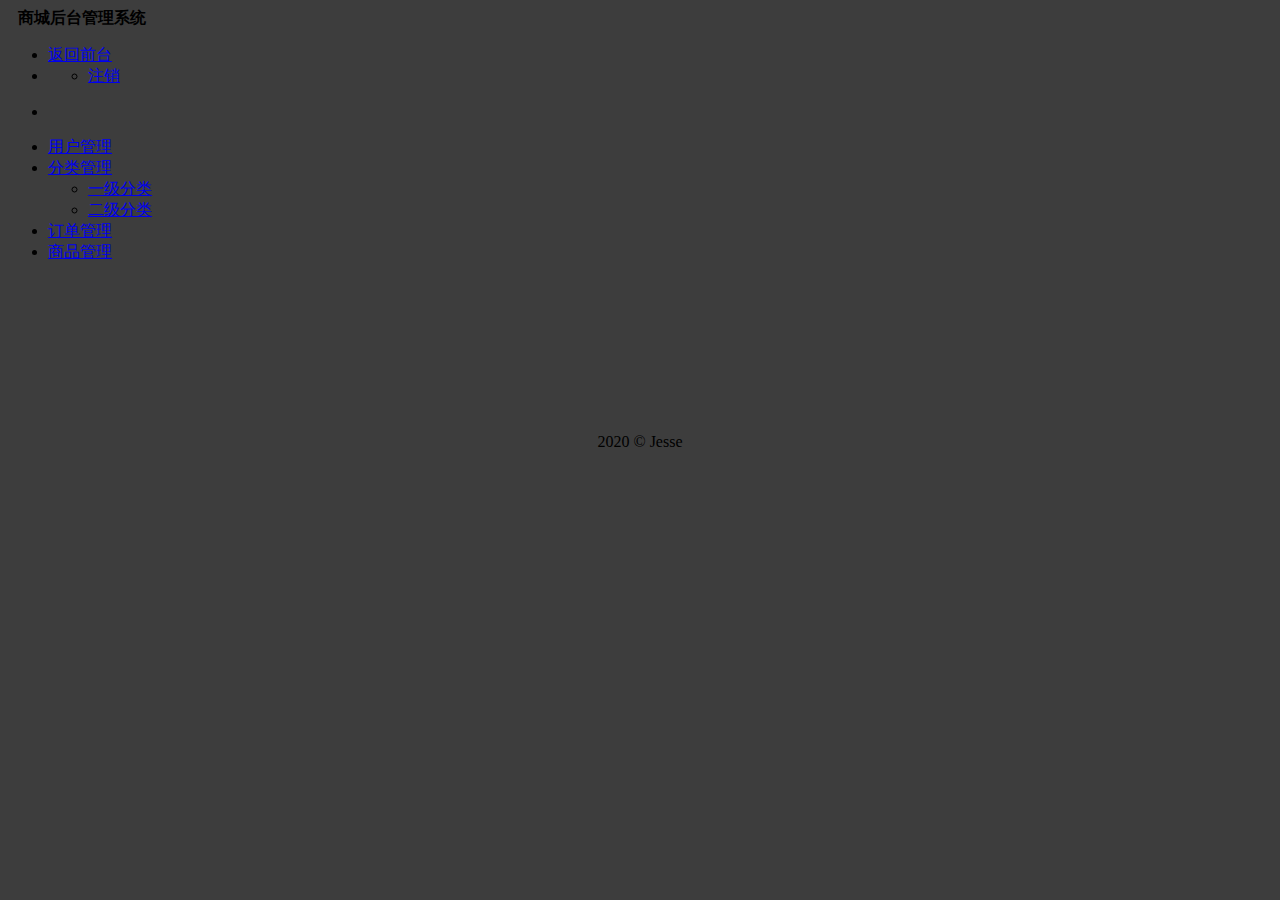
<file: FlowersMall/src/main/resources/templates/admin/index.html>
<!DOCTYPE html>

<html lang='cn' xmlns:th="http://www.thymeleaf.org">

<head>

    <meta charset="utf-8"/>

    <title>商城后台管理</title>

    <meta content="width=device-width, initial-scale=1.0, maximum-scale=1.0, user-scalable=0" name="viewport"/>

    <meta content="" name="description"/>

    <meta content="" name="author"/>

    <!-- BEGIN GLOBAL MANDATORY STYLES -->

    <link th:href="@{/css/bootstrap.min.css}" rel="stylesheet" type="text/css"/>

    <link th:href="@{/css/bootstrap-responsive.min.css}" rel="stylesheet" type="text/css"/>

    <link th:href="@{/css/font-awesome.min.css}" rel="stylesheet" type="text/css"/>

    <link th:href="@{/css/style-metro.css}" rel="stylesheet" type="text/css"/>

    <link th:href="@{/css/style.css}" rel="stylesheet" type="text/css"/>

    <link th:href="@{/css/style-responsive.css}" rel="stylesheet" type="text/css"/>

    <link th:href="@{/css/default.css}" rel="stylesheet" type="text/css" id="style_color"/>

    <link th:href="@{/css/uniform.default.css}" rel="stylesheet" type="text/css"/>

    <!-- END GLOBAL MANDATORY STYLES -->

    <!-- BEGIN PAGE LEVEL STYLES -->
    <style type="text/css">
        body {
            background-color: #3d3d3d !important;
        }
    </style>


    <!-- END PAGE LEVEL STYLES -->

    <link rel="shortcut icon" th:href="@{/image/favicon.ico}"/>

</head>

<!-- END HEAD -->

<!-- BEGIN BODY -->

<body class="page-header-fixed page-footer-fixed page-sidebar-fixed">

<!-- BEGIN HEADER -->

<div class="header navbar navbar-inverse navbar-fixed-top">

    <!-- BEGIN TOP NAVIGATION BAR -->

    <div class="navbar-inner">

        <div class="container-fluid">

            <!-- BEGIN LOGO -->

            <a class="brand"  style="margin-left: 10px;">

                <!--<img src="media/image/logo.png" class="" alt="logo"/>-->
                <i class="fa fa-cubes"></i>
                <b>商城后台管理系统</b>

            </a>

            <!-- END LOGO -->

            <!-- BEGIN RESPONSIVE MENU TOGGLER -->

            <a href="javascript:;" class="btn-navbar collapsed" data-toggle="collapse" data-target=".nav-collapse">

                <img th:src="@{/image/menu-toggler.png}" alt=""/>

            </a>

            <!-- END RESPONSIVE MENU TOGGLER -->

            <!-- BEGIN TOP NAVIGATION MENU -->

            <ul class="nav pull-right">

                <!--返回前台-->
                <li class="last" id="qiantai">

                    <a  href="/mall/" title="回到首页">
                        <i class="fa fa-shopping-bag"></i>
                        <span class="title">返回前台</span>
                    </a>

                </li>

                <!-- BEGIN USER LOGIN DROPDOWN -->

                <li class="dropdown user ">

                    <a href="#" class="dropdown-toggle" data-toggle="dropdown">

                        <i class="fa fa-user-circle"></i>

                        <span th:text="${session.login_user.username}"></span>

                        <i class="fa fa-caret-down"></i>

                    </a>

                    <ul class="dropdown-menu ">
                        <!--
                            <li class="divider"></li>
                        -->
                        <li><a href="javascript:logout();"><i class="fa fa-key"></i>注销</a></li>

                    </ul>

                </li>

                <!-- END USER LOGIN DROPDOWN -->

            </ul>

            <!-- END TOP NAVIGATION MENU -->

        </div>

    </div>

    <!-- END TOP NAVIGATION BAR -->

</div>

<!-- END HEADER -->

<!-- BEGIN CONTAINER -->

<div class="page-container">

    <!-- BEGIN SIDEBAR -->

    <div class="page-sidebar nav-collapse collapse">

        <!-- BEGIN SIDEBAR MENU -->

        <ul class="page-sidebar-menu">

            <li>

                <!-- BEGIN SIDEBAR TOGGLER BUTTON -->

                <div class="sidebar-toggler hidden-phone" style="color: #FFFFFF;text-align: center;background: #3d3d3d;">
                    <i class="fa fa-2x fa-bars"></i>
                </div>

                <!-- BEGIN SIDEBAR TOGGLER BUTTON -->

            </li>


            <li class="start active " id="user">

                <a href="javascript:changePage('user');">

                    <i class="fa fa-user-circle"></i>

                    <span class="title">用户管理</span>

                    <span class="selected"></span>

                </a>

            </li>


            <li class="" id="category">

                <a href="#">

                    <i class="fa fa-object-group"></i>

                    <span class="title">分类管理</span>

                    <span class="arrow "></span>

                </a>

                <ul class="sub-menu">

                    <li id="category_1">
                        <a href="javascript:changePage('category');">
                            <i class="fa fa-list"></i>
                            一级分类
                        </a>
                    </li>
                    <li id="categorysec">
                        <a href="javascript:changePage('categorySec');">
                            <i class="fa fa-list"></i>
                            二级分类
                        </a>
                    </li>
                </ul>
            </li>

            <li class="" id="order">

                <a href="javascript:changePage('order');">
                    <i class="fa fa-file-text"></i>
                    <span class="title">订单管理</span>
                </a>

            </li>
            <li class="last" id="product">

                <a href="javascript:changePage('product');">
                    <i class="fa fa-shopping-bag"></i>
                    <span class="title">商品管理</span>
                </a>

            </li>
<!--
            <li class="last" id="qiantai">

                <a  href="/mall/" title="回到首页">
                    <i class="fa fa-shopping-bag"></i>
                    <span class="title">返回前台</span>
                </a>

            </li>
-->


        </ul>

        <!-- END SIDEBAR MENU -->

    </div>

    <!-- END SIDEBAR -->

    <!-- BEGIN PAGE -->

    <div id="content" class="page-content">
        <iframe id="mainFrame" frameborder="0" src=""></iframe>
    </div>

    <!-- END PAGE -->

</div>

<!-- END CONTAINER -->

<!-- BEGIN FOOTER -->

<div class="footer">

    <div class="footer-inner" style="width: 100%;text-align: center;">

        2020 &copy; Jesse
        <div class="footer-tools">

				<span class="go-top" title="回到顶部">

				<i class="fa fa-chevron-up"></i>

				</span>

        </div>
    </div>


</div>

<!-- END FOOTER -->

<!-- BEGIN JAVASCRIPTS(Load javascripts at bottom, this will reduce page load time) -->

<!-- BEGIN CORE PLUGINS -->

<script th:src="@{/js/jquery-1.10.1.min.js}" type="text/javascript"></script>

<script th:src="@{/js/jquery-migrate-1.2.1.min.js}" type="text/javascript"></script>

<!-- IMPORTANT! Load jquery-ui-1.10.1.custom.min.js before bootstrap.min.js to fix bootstrap tooltip conflict with jquery ui tooltip -->

<script th:src="@{/js/jquery-ui-1.10.1.custom.min.js}" type="text/javascript"></script>

<script th:src="@{/js/bootstrap.min.js}" type="text/javascript"></script>

<!--[if lt IE 9]>

<script th:src="media/js/excanvas.min.js}"></script>

<script th:src="media/js/respond.min.js}"></script>

<![endif]-->

<script th:src="@{/js/jquery.slimscroll.min.js}" type="text/javascript"></script>

<script th:src="@{/js/jquery.blockui.min.js}" type="text/javascript"></script>

<script th:src="@{/js/jquery.cookie.min.js}" type="text/javascript"></script>

<script th:src="@{/js/jquery.uniform.min.js}" type="text/javascript"></script>

<!-- END CORE PLUGINS -->

<!-- BEGIN PAGE LEVEL PLUGINS -->

<!--<script th:src="media/js/jquery.vmap.js" type="text/javascript"></script>

<script th:src="@{/js/jquery.vmap.russia.js" type="text/javascript"></script>

<script th:src="@{/js/jquery.vmap.world.js" type="text/javascript"></script>

<script th:src="@{/js/jquery.vmap.europe.js" type="text/javascript"></script>

<script th:src="@{/js/jquery.vmap.germany.js" type="text/javascript"></script>

<script th:src="@{/js/jquery.vmap.usa.js" type="text/javascript"></script>

<script th:src="@{/js/jquery.vmap.sampledata.js" type="text/javascript"></script>

<script th:src="@{/js/jquery.flot.js" type="text/javascript"></script>

<script th:src="@{/js/jquery.flot.resize.js" type="text/javascript"></script>

<script th:src="@{/js/jquery.pulsate.min.js" type="text/javascript"></script>

<script th:src="@{/js/date.js" type="text/javascript"></script>

<script th:src="@{/js/daterangepicker.js" type="text/javascript"></script>

<script th:src="@{/js/jquery.gritter.js" type="text/javascript"></script>

<script th:src="@{/js/fullcalendar.min.js" type="text/javascript"></script>

<script th:src="@{/js/jquery.easy-pie-chart.js" type="text/javascript"></script>

<script th:src="@{/js/jquery.sparkline.min.js" type="text/javascript"></script>  -->

<!-- END PAGE LEVEL PLUGINS -->

<!-- BEGIN PAGE LEVEL SCRIPTS -->

<script th:src="@{/js/app.js}" type="text/javascript"></script>

<script th:src="@{/js/index.js}" type="text/javascript"></script>

<!-- END PAGE LEVEL SCRIPTS -->

<script>

    jQuery(document).ready(function () {

        App.init(); // initlayout and core plugins

//		   Index.init();
//
//		   Index.initJQVMAP(); // init index page's custom scripts
//
//		   Index.initCalendar(); // init index page's custom scripts
//
//		   Index.initCharts(); // init index page's custom scripts
//
//		   Index.initChat();
//
//		   Index.initMiniCharts();
//
//		   Index.initDashboardDaterange();
//
//		   Index.initIntro();
    });

    function changePage(page) {
        $(".page-sidebar-menu li").removeClass("active");
        if ('categorySec' == page) {
            $("#category").addClass("active").find("a").eq(0).append($('<span class="selected"></span>'));
            $("#categorysec").addClass("active");
            $("#mainFrame").attr("src", "classification/toList.html?type=2");
            return;
        } else if ('category' == page) {
            $("#category").addClass("active").find("a").eq(0).append($('<span class="selected"></span>'));
            $("#category_1").addClass("active");
            $("#mainFrame").attr("src", "classification/toList.html?type=1");
            return;
        } else {
            $("#" + page).addClass("active").find("a").eq(0).append($('<span class="selected"></span>'));
        }
        $("#mainFrame").attr("src", page + "/toList.html");
    }

    changePage("user");

    function logout() {
        if (confirm("确定退出登录？")) {
            window.location.href = "logout.do";
        }
    }
</script>

<!-- END JAVASCRIPTS -->
</body>

<!-- END BODY -->

</html>
</file>
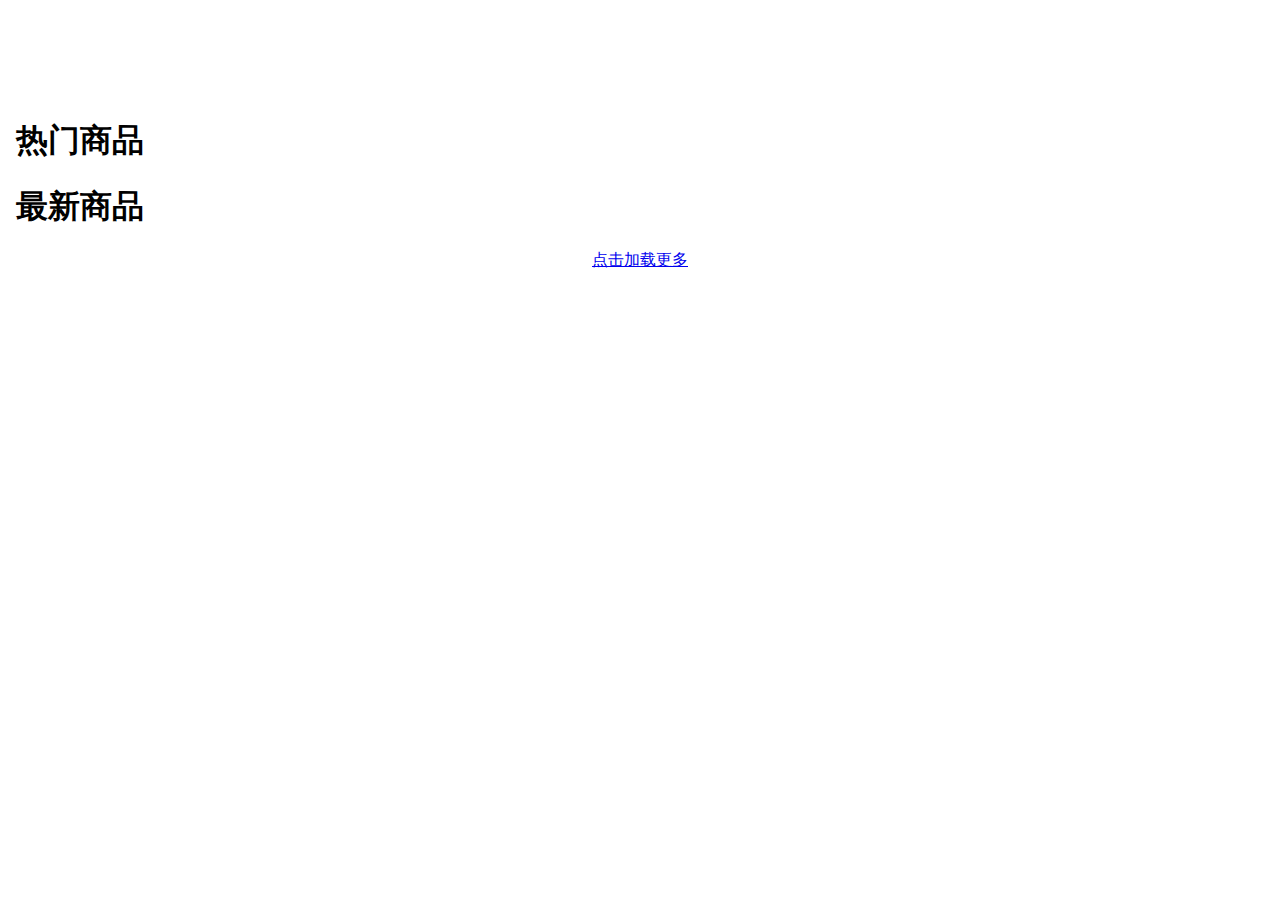
<file: FlowersMall/src/main/resources/templates/mall/index.html>
<!DOCTYPE html>
<html xmlns:th="http://www.thymeleaf.org">
<head>
    <meta charset="utf-8"/>
    <meta name="viewport" content="width=device-width, initial-scale=1, maximum-scale=1"/>
    <meta name="renderer" content="webkit"/>
    <meta http-equiv="X-UA-Compatible" content="IE=edge,chrome=1"/>
    <title>CropsMall | 农产品交易中心</title>
    <link rel="stylesheet" th:href="@{/layui/css/layui.css}"/>
    <link th:href="@{/css/font-awesome.min.css}" rel="stylesheet" type="text/css"/>
    <link th:href="@{/css/common.css}" rel="stylesheet" type="text/css"/>
    <script th:src="@{/layui/jquery-3.2.1.min.js}"></script>
    <script th:src="@{/layui/layui.js}"></script>
    <link th:href="@{/css/banner.css}" rel="stylesheet" type="text/css"/>
    <script th:src="@{/js/banner.js}"></script>
</head>
<body class="site-home">
<!--包含 头部模块-->
<div th:replace="mall/common::head"></div>
<div class="slider" id="slider">
    <div class="slider-inner">
        <div class="item">
            <img class="img" th:src="@{/image/1.jpg}"/>
        </div>
        <div class="item">
            <img class="img" th:src="@{/image/2.jpg}"/>
        </div>
        <div class="item">
            <img class="img" th:src="@{/image/4.jpg}"/>
        </div>
        <div class="item">
            <img class="img" th:src="@{/image/5.jpg}"/>
        </div>
        <div class="item">
            <img class="img" th:src="@{/image/7.jpg}"/>
        </div>
    </div>
</div>
<!--页面主体内容-->
<div class="layui-container" id="content">
    <!--热门商品-->
    <div class="layui-row">
        <div class="layui-col-md12"><h1 class="site-h1"><i class="fa fa-heart" style="color: #FF5722;"></i> &nbsp;热门商品
        </h1></div>
    </div>
    <div class="layui-row" id="product_hot">

    </div>
    <!--最新商品-->
    <div class="layui-row">
        <div class="layui-col-md12"><h1 class="site-h1"><i class="fa fa-calendar" style="color: #FFB800;"></i>
            &nbsp;最新商品</h1></div>
    </div>
    <div class="layui-row" style="text-align: center;">
        <div class="layui-row" id="product_new">

        </div>
        <a class="more" href="javascript: more();">点击加载更多</a>
    </div>
    <script>
        //            <![CDATA[
        var pageNo = 0;
        $(function () {
            //加载热门商品
            loadHot();
            //加载最新商品
            loadNew(pageNo);
        });

        function loadHot() {
            $.get("product/hot.do", function (data) {
                if (data.state == 0) {
                    var div = $("#product_hot");
                    appendToPage(div, data.data);
                } else {
                    layer.msg("请求失败！")
                }
            });
        }

        function loadNew(pageindex) {
            $.get("product/new.do?pageSize=12&pageNo=" + pageindex, function (data) {
                layer.closeAll();
                if (data.state == 0) {
                    pageNo++;
                    var div = $("#product_new");
                    if ((!data.data || data.data.length <= 0) && pageNo > 0) {
                        layer.msg("没有更多了");
                    }
                    appendToPage(div, data.data);
                } else {
                    layer.msg("请求失败！")
                }
            });

        }
        //加载更多
        function more() {
            var load = layer.load();
            loadNew(pageNo);
        }
        // 将数据渲染到页面上
        function appendToPage(div, data) {
            $(data).each(function (index, item) {
                var productDiv = $("<div class='layui-col-md3 layui-col-xs6'></div>");
                var conetDiv = $("<div class='card layui-anim layui-anim-scale'></div>");
                productDiv.append(conetDiv);
                var imgdiv = $("<div class='product_image'><img src=" + item.image + "></div>");
                conetDiv.append(imgdiv);
                var priceDiv = $("<div style='text-align: left;'>商城价：<span class='price1'>" + item.shopPrice + "</span></div>");
                conetDiv.append(priceDiv);
                conetDiv.append($("<div class='product_title'><a href='/mall/product/get.html?id="+item.id+"'>" + item.title + "</a></div>"));
                div.append(productDiv);
            });
        }

        //            ]]>
    </script>
</div>
<!--底部-->
<div th:replace="mall/common::foot"></div>
</body>
</html>
</file>
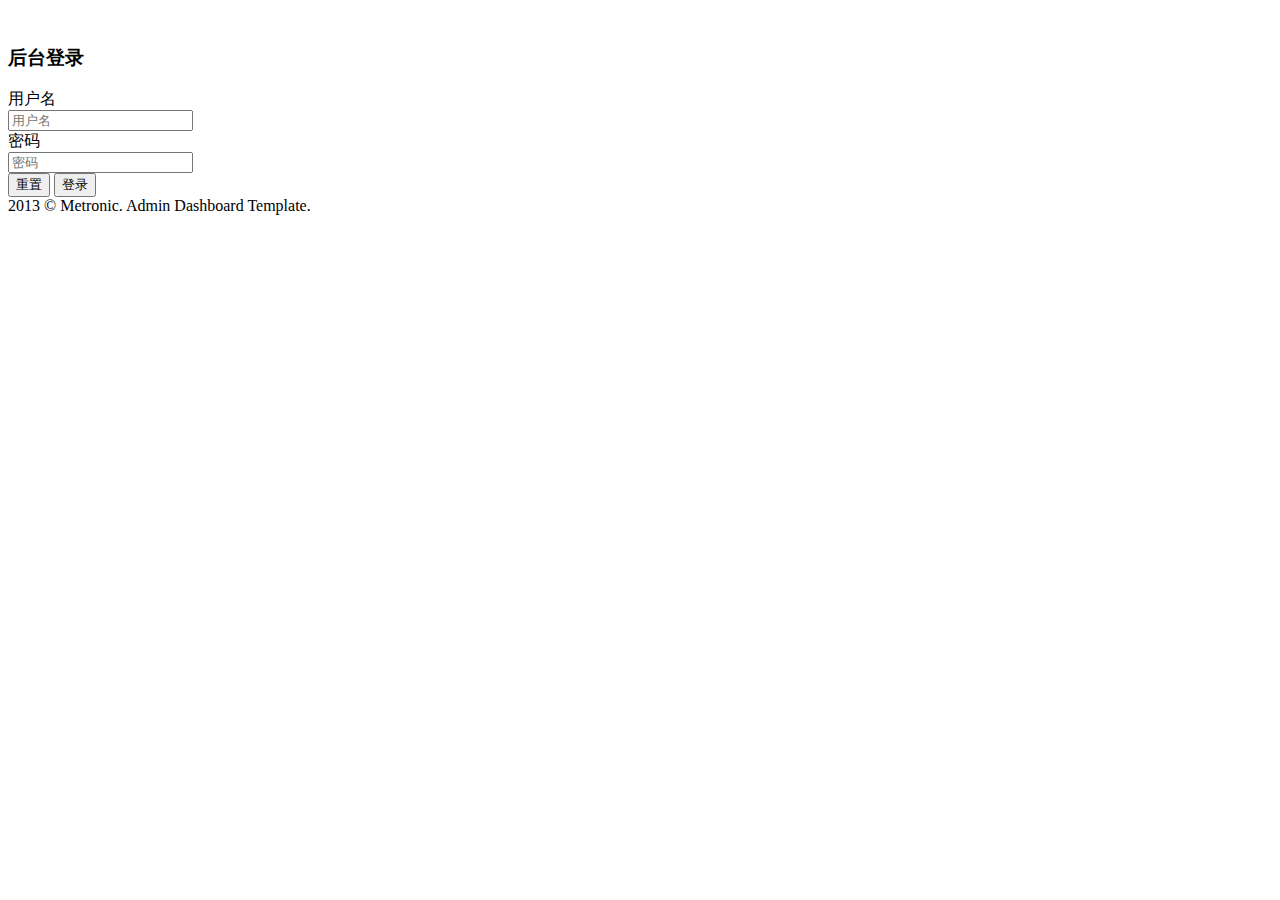
<file: FlowersMall/src/main/resources/templates/admin/login.html>
<!DOCTYPE html>
<html lang='cn' xmlns:th="http://www.thymeleaf.org">
<head>

    <meta charset="utf-8"/>

    <title>欢迎登录商城后台管理</title>

    <meta content="width=device-width, initial-scale=1.0" name="viewport"/>

    <meta content="" name="description"/>

    <meta content="" name="author"/>
    <script>
        if (window != top)
            top.location.href = location.href;
    </script>

    <!-- BEGIN GLOBAL MANDATORY STYLES -->
    <link th:href="@{/css/bootstrap.min.css}" rel="stylesheet" type="text/css"/>

    <link th:href="@{/css/bootstrap-responsive.min.css}" rel="stylesheet" type="text/css"/>

    <link th:href="@{/css/style-metro.css}" rel="stylesheet" type="text/css"/>

    <link th:href="@{/css/style.css}" rel="stylesheet" type="text/css"/>

    <link th:href="@{/css/style-responsive.css}" rel="stylesheet" type="text/css"/>

    <link th:href="@{/css/default.css}" rel="stylesheet" type="text/css" id="style_color"/>

    <link th:href="@{/css/uniform.default.css}" rel="stylesheet" type="text/css"/>

    <!-- END GLOBAL MANDATORY STYLES -->

    <!-- BEGIN PAGE LEVEL STYLES -->

    <link th:href="@{/css/login.css}" rel="stylesheet" type="text/css"/>

    <!-- END PAGE LEVEL STYLES -->

    <link rel="shortcut icon" th:href="@{/image/favicon.ico}"/>

</head>

<!-- END HEAD -->

<!-- BEGIN BODY -->

<body class="login" th:style="'background:url(/mall/image/bg.jpg);background-size:100%;'">

<div class="logo">
    <img th:src="@{/image/logo-big.png}" alt=""/>
</div>

<!-- BEGIN LOGIN -->

<div class="content">

    <!-- BEGIN LOGIN FORM -->

    <form class="form-vertical login-form" action="login.do" method="post">

        <h3 class="form-title"> 后台登录</h3>
        <div class="control-group">

            <!--ie8, ie9 does not support html5 placeholder, so we just show field title for that-->

            <label class="control-label visible-ie8 visible-ie9">用户名</label>

            <div class="controls">

                <div class="input-icon left">

                    <i class="icon-user"></i>

                    <input class="m-wrap placeholder-no-fix" type="text" placeholder="用户名" name="username"/>

                </div>

            </div>

        </div>

        <div class="control-group">

            <label class="control-label visible-ie8 visible-ie9">密码</label>

            <div class="controls">

                <div class="input-icon left">

                    <i class="icon-lock"></i>

                    <input class="m-wrap placeholder-no-fix" type="password" placeholder="密码" name="password"/>

                </div>

            </div>

        </div>

        <div class="form-actions">
            <button type="reset" class="btn red ">
                重置
            </button>
            <button id='login' type="submit" class="btn green pull-right">
                登录
            </button>
        </div>
    </form>
    <!-- END LOGIN FORM -->
</div>

<!-- END LOGIN -->

<!-- BEGIN COPYRIGHT -->

<div class="copyright">

    2013 &copy; Metronic. Admin Dashboard Template.

</div>

<!-- END COPYRIGHT -->

<!-- BEGIN JAVASCRIPTS(Load javascripts at bottom, this will reduce page load time) -->

<!-- BEGIN CORE PLUGINS -->

<script th:src="@{/js/jquery-1.10.1.min.js}" type="text/javascript"></script>
<script th:src="@{/js/bootstrap.min.js}" type="text/javascript"></script>

<!-- END PAGE LEVEL PLUGINS -->

<!-- BEGIN PAGE LEVEL SCRIPTS -->

<script th:src="@{/js/app.js}" type="text/javascript"></script>

<!-- END PAGE LEVEL SCRIPTS -->

<script>
    jQuery(document).ready(function () {

        App.init();
        //$("#login").click(login);


    });

    function login() {
        var username = $("[name='username']").val();
        var password = $("[name='password']").val();
        if (!username || !password) {
            alert("用户名密码不能为空！");
            return;
        }
        $.ajax({
            type: "post",
            url: "login.do",
            data: {"username": username, "pwd": password},
            success: function (data) {
                console.log(data);
                if (data.state == 0) {
                    window.location.href = "toIndex.html";
                } else {
                    alert(data.message);
                }
            }
        });
    }

</script>

<!-- END JAVASCRIPTS -->
<!-- END BODY -->
</body>
</html>
</file>
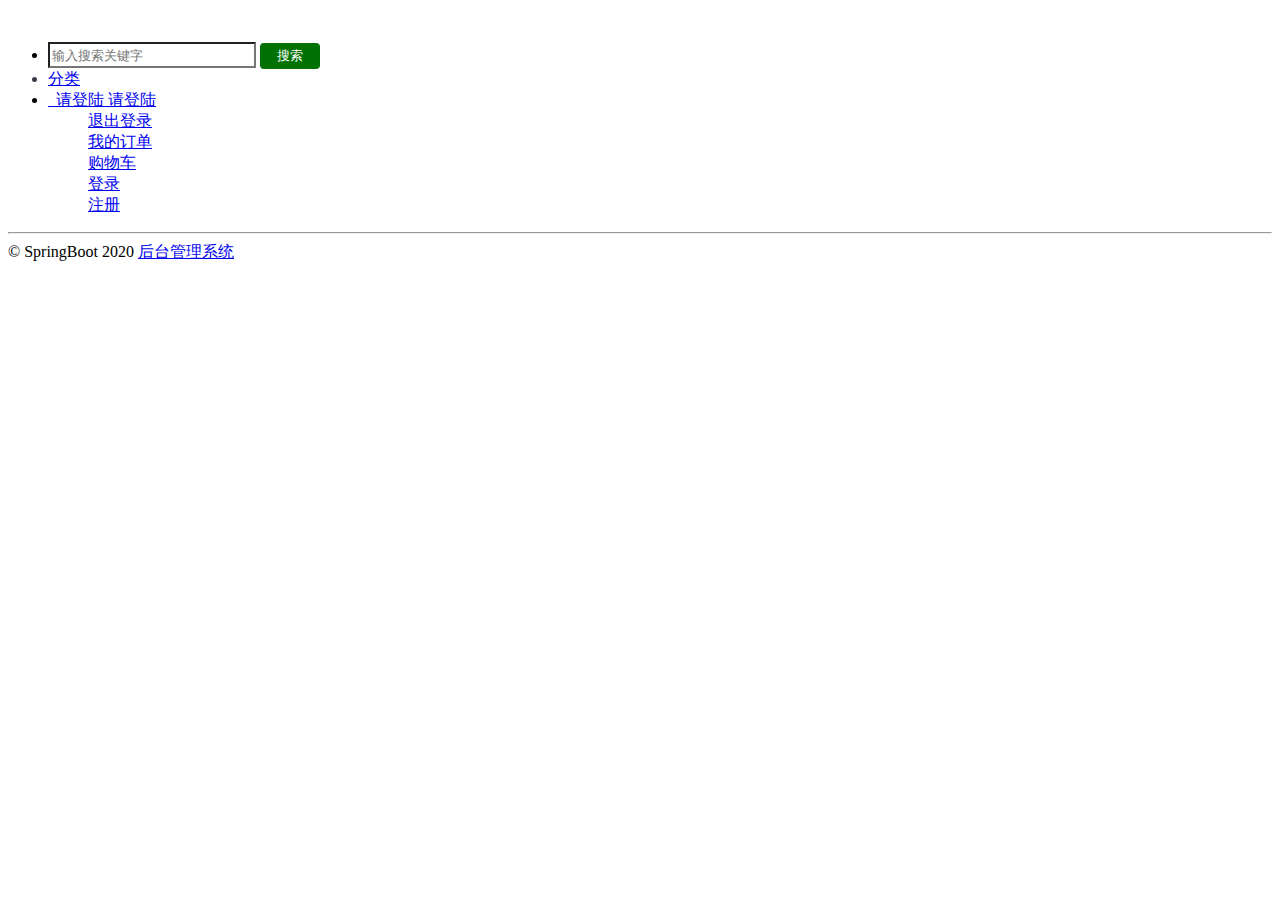
<file: FlowersMall/src/main/resources/templates/mall/common.html>
<!DOCTYPE html>
<html xmlns:th="http://www.thymeleaf.org">
<head>
    <meta charset="UTF-8"/>
    <title>Title</title>
</head>
<body>
<!--
    这里包含了每个页面的公共模块
-->
<!--头部 导航条模块-->
<div class="layui-header header" th:fragment="head">
    <script>
        //        <![CDATA[
        var layer;
        layui.use(["layer","element"],function () {
            layer = layui.layer;
        });
        //JavaScript代码区域
        //        ]]>
    </script>
    <div class="layui-main">
        <a class="logo" href="/mall/index.html">
            <img th:src="@{/image/100.jpg}"/>
        </a>
        <!-- 头部区域（可配合layui已有的水平导航） -->
        <!--<ul class="layui-nav layui-layout-left">-->
        <!---->
        <!--</ul>-->
        <style>
            .index-search-btn:hover{
                background: #00ab08;
            }
        </style>
        <ul class="layui-nav layui-layout-right">
            <li class="layui-nav-item">
                <form action="/mall/product/list.do" method="get">
                    <input name="keyword" type="text" style="width: 200px; height: 20px; background: white" placeholder="输入搜索关键字"></input>
                    <input class="index-search-btn" type="submit" style="width: 60px; height: 26px; border-radius: 4px; background: #007105; color: white; border: none; cursor: pointer;" value="搜索"/>
                </form>
            </li>
            <li class="layui-nav-item" style="color:#393D49;">
                <a href="javascript:;">分类</a>
                <dl class="layui-nav-child" id="category">

                </dl>
                <script>
                    //                    <![CDATA[
                    //加载分类
                    $.get("/mall/admin/classification/list.do?type=1&pageindex=-1", function (data) {
                        if (data.state == 0) {
                            var list = $("#category");
                            $(data.data).each(function (index, item) {
                                var cat = $("<dd><a href='/mall/product/category.html?cid="+item.id+"'>" + item.cname + "</a></dd>");
                                list.append(cat);
                            })
                        } else {
                            alert(data.message);
                        }
                    });
                    //                    ]]>
                </script>
            </li>
            <li class="layui-nav-item">
                <a href="javascript:;">
                    <i class="fa fa-user-circle"></i>&nbsp;
                    <span th:if="${session.user == null}">请登陆</span>
                    <span th:if="${session.user != null}" th:text="'欢迎您!&nbsp;' + ${session.user.username}">请登陆</span>
                </a>
                <dl class="layui-nav-child">
                    <dd th:if="${session.user != null}"><a href="/mall/user/logout.do"><i class="fa fa-sign-out"></i> 退出登录</a></dd>
                    <dd th:if="${session.user != null}"><a href="/mall/order/toList.html"><i class="fa fa-list"></i> 我的订单</a></dd>
                    <dd th:if="${session.user != null}"><a href="/mall/product/toCart.html"><i class="fa fa-shopping-cart"></i> 购物车</a></dd>
                    <dd th:if="${session.user == null}"><a href="/mall/user/toLogin.html"><i class="fa fa-sign-in"></i> 登录</a></dd>
                    <dd th:if="${session.user == null}"><a href="/mall/user/toRegister.html"><i class="fa fa-user-plus"></i> 注册</a></dd>
                </dl>
            </li>
            <!--<li class="layui-nav-item"><a href="">退了</a></li>-->
        </ul>
    </div>
</div>

<!--底部模块-->
<div class="footer footer-index" th:fragment="foot">
    <hr style="color: #c2c2c2;" />
    <!-- 底部固定区域 -->
    © SpringBoot 2020
    <a href="/mall/admin/toLogin.html">后台管理系统</a>
</div>

</body>
</html>
</file>
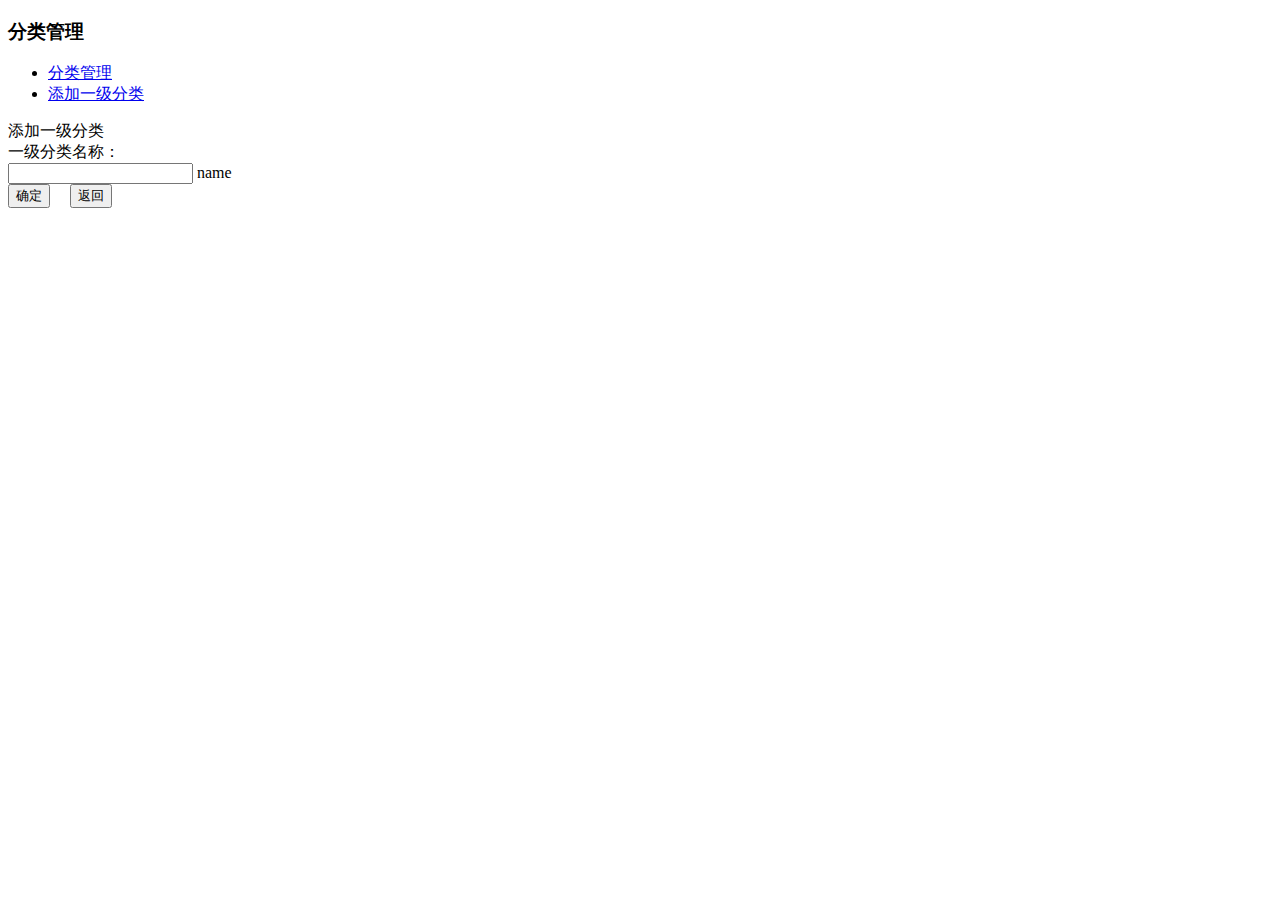
<file: FlowersMall/src/main/resources/templates/admin/category/add.html>
<!DOCTYPE html>
<html lang='cn' xmlns:th="http://www.thymeleaf.org">

<head>
    <meta charset="UTF-8"/>
    <title>添加一级分类</title>
    <meta content="width=device-width, initial-scale=1.0, maximum-scale=1.0, user-scalable=0" name="viewport"/>
    <meta content="" name="description"/>
    <meta content="" name="author"/>
    <link th:href="@{/css/bootstrap.min.css}" rel="stylesheet" type="text/css"/>
    <link th:href="@{/css/bootstrap-responsive.min.css}" rel="stylesheet" type="text/css"/>
    <link th:href="@{/css/font-awesome.min.css}" rel="stylesheet" type="text/css"/>
    <link th:href="@{/css/style-metro.css}" rel="stylesheet" type="text/css"/>
    <link th:href="@{/css/style.css}" rel="stylesheet" type="text/css"/>
    <link th:href="@{/css/style-responsive.css}" rel="stylesheet" type="text/css"/>
    <link th:href="@{/css/default.css}" rel="stylesheet" type="text/css" id="style_color"/>
    <link th:href="@{/css/uniform.default.css}" rel="stylesheet" type="text/css"/>
    <link rel="shortcut icon" th:href="@{/image/favicon.ico}"/>
</head>

<body>
<div class="container-fluid">
    <div class="row-fluid">
        <h3 class="page-title"><i class="fa fa-object-group"></i> 分类管理</h3>
        <ul class="breadcrumb">
            <li>
                <a href="list.html"><i class="fa fa-home"></i>分类管理</a>
                <i class="fa fa-angle-right"></i>
            </li>
            <li>
                <a href="#">添加一级分类</a>
            </li>
        </ul>
    </div>
    <div class="row-fluid">
        <div class="portlet box green">
            <div class="portlet-title">
                <div class="caption">
                    <i class="fa fa-reorder"></i>
                    添加一级分类
                </div>
            </div>
            <div class="portlet-body">
                <form class="form-horizontal" action="#">
                    <div class="control-group">
                        <label class="control-label">一级分类名称：</label>
                        <div class="controls">
                            <input name="cname" type="text" class="m-wrap media"/>
                            <input name="type" type="hidden" value="1"/>
                            <input name="parentId" type="hidden" value="0"/>
                            <span class="help-inline">name</span>
                        </div>
                    </div>

                    <div class="form-actions">
                        <button type="button" onclick="create()" class="btn blue"><i class="fa fa-check"></i>确定</button>&emsp;
                        <button type="button" id="back" class="btn"><i class="fa fa-times"></i>返回</button>
                    </div>
                </form>
            </div>
        </div>
    </div>
</div>


<script th:src="@{/js/jquery-1.10.1.min.js}" type="text/javascript"></script>
<script th:src="@{/js/jquery-migrate-1.2.1.min.js}" type="text/javascript"></script>
<!-- IMPORTANT! Load jquery-ui-1.10.1.custom.min.js before bootstrap.min.js to fix bootstrap tooltip conflict with jquery ui tooltip -->
<script th:src="@{/js/jquery-ui-1.10.1.custom.min.js}" type="text/javascript"></script>
<script th:src="@{/js/bootstrap.min.js}" type="text/javascript"></script>
<script th:src="@{/js/jquery.slimscroll.min.js}" type="text/javascript"></script>
<script th:src="@{/js/jquery.blockui.min.js}" type="text/javascript"></script>
<script th:src="@{/js/jquery.cookie.min.js}" type="text/javascript"></script>
<script th:src="@{/js/jquery.uniform.min.js}" type="text/javascript"></script>
<script th:src="@{/js/app.js}" type="text/javascript"></script>

<script type="text/javascript">
//    <![CDATA[
    $(function () {
        $("#back").click(function () {
            history.back();
        });
    });

    function create() {
        if (!$("[name='cname']").val()) {
            alert("请输入分类名称！");
            return;
        }
        $.ajax({
            cache: true,
            type: "POST",
            url: "add.do",
            data: $('.form-horizontal').serialize(),// 你的formid
            async: false,
            error: function (request) {
                alert("Connection error");
            },
            success: function (result) {
                if (result.state == 0) {
                    alert("创建成功！");
                    window.history.back();
                } else {
                    alert(result.message);
                }
            }
        });
    }
//    ]]>
</script>
</body>

</html>
</file>
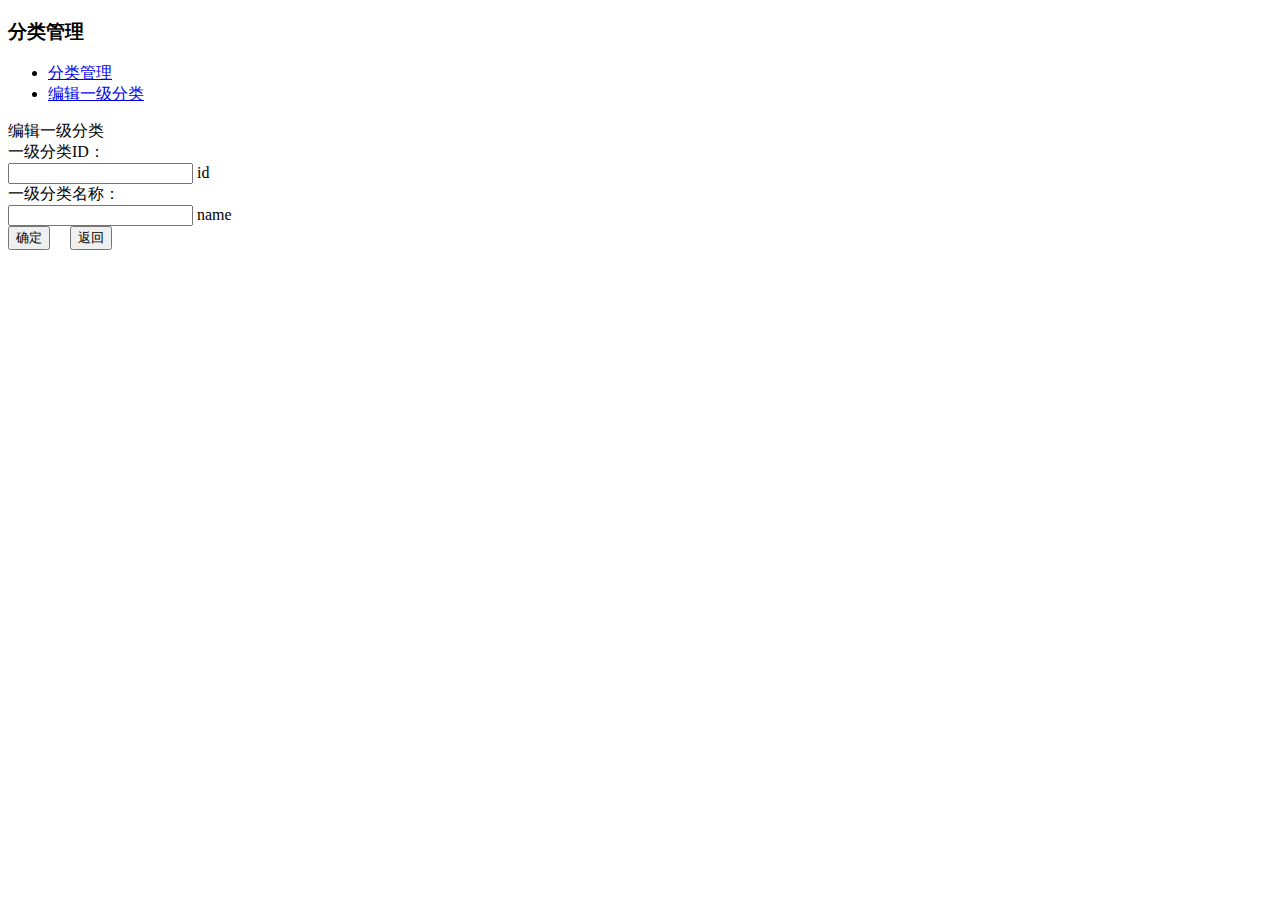
<file: FlowersMall/src/main/resources/templates/admin/category/edit.html>
<!DOCTYPE html>
<html lang='cn' xmlns:th="http://www.thymeleaf.org">
<head>
    <meta charset="UTF-8"/>
    <title>编辑一级分类</title>
    <meta content="width=device-width, initial-scale=1.0, maximum-scale=1.0, user-scalable=0" name="viewport"/>
    <meta content="" name="description"/>
    <meta content="" name="author"/>
    <link th:href="@{/css/bootstrap.min.css}" rel="stylesheet" type="text/css"/>
    <link th:href="@{/css/bootstrap-responsive.min.css}" rel="stylesheet" type="text/css"/>
    <link th:href="@{/css/font-awesome.min.css}" rel="stylesheet" type="text/css"/>
    <link th:href="@{/css/style-metro.css}" rel="stylesheet" type="text/css"/>
    <link th:href="@{/css/style.css}" rel="stylesheet" type="text/css"/>
    <link th:href="@{/css/style-responsive.css}" rel="stylesheet" type="text/css"/>
    <link th:href="@{/css/default.css}" rel="stylesheet" type="text/css" id="style_color"/>
    <link th:href="@{/css/uniform.default.css}" rel="stylesheet" type="text/css"/>
    <link rel="shortcut icon" th:href="@{/image/favicon.ico}"/>
</head>

<body>
<div class="container-fluid">
    <div class="row-fluid">
        <h3 class="page-title"><i class="fa fa-object-group"></i> 分类管理</h3>
        <ul class="breadcrumb">
            <li>
                <a href="list.html"><i class="fa fa-home"></i>分类管理</a>
                <i class="fa fa-angle-right"></i>
            </li>
            <li>
                <a href="#">编辑一级分类</a>
            </li>
        </ul>
    </div>
    <div class="row-fluid">
        <div class="portlet box blue">
            <div class="portlet-title">
                <div class="caption">
                    <i class="fa fa-reorder"></i>
                    编辑一级分类
                </div>
            </div>
            <div class="portlet-body">
                <form class="form-horizontal" action="#">
                    <div class="control-group">
                        <label class="control-label">一级分类ID：</label>
                        <div class="controls">
                            <input readonly="readonly" name="id" th:value="${cate.id }" type="text" class="m-wrap media"/>
                            <span class="help-inline">id</span>
                            <input name="type" type="hidden" value="1"/>
                            <input name="parentId" type="hidden" value="0"/>
                        </div>
                    </div>
                    <div class="control-group">
                        <label class="control-label">一级分类名称：</label>
                        <div class="controls">
                            <input name="cname" th:value="${cate.cname }" type="text" class="m-wrap media"/>
                            <span class="help-inline">name</span>
                        </div>
                    </div>

                    <div class="form-actions">
                        <button type="button" onclick="update()" class="btn blue"><i class="fa fa-check"></i>确定</button>&emsp;
                        <button type="button" id="back" class="btn"><i class="fa fa-times"></i>返回</button>
                    </div>
                </form>
            </div>
        </div>
    </div>
</div>


<script th:src="@{/js/jquery-1.10.1.min.js}" type="text/javascript"></script>
<script th:src="@{/js/jquery-migrate-1.2.1.min.js}" type="text/javascript"></script>
<!-- IMPORTANT! Load jquery-ui-1.10.1.custom.min.js before bootstrap.min.js to fix bootstrap tooltip conflict with jquery ui tooltip -->
<script th:src="@{/js/jquery-ui-1.10.1.custom.min.js}" type="text/javascript"></script>
<script th:src="@{/js/bootstrap.min.js}" type="text/javascript"></script>
<script th:src="@{/js/jquery.slimscroll.min.js}" type="text/javascript"></script>
<script th:src="@{/js/jquery.blockui.min.js}" type="text/javascript"></script>
<script th:src="@{/js/jquery.cookie.min.js}" type="text/javascript"></script>
<script th:src="@{/js/jquery.uniform.min.js}" type="text/javascript"></script>
<script th:src="@{/js/app.js}" type="text/javascript"></script>

<script type="text/javascript">
    //			<![CDATA[
    $(function () {
        $("#back").click(function () {
            history.back();
        });
    });

    function update() {
        if (!confirm("确定更新分类名称？")) {
            return;
        }

        $.ajax({
            cache: true,
            type: "POST",
            url: "update.do",
            data: $('.form-horizontal').serialize(),// 你的formid
            async: false,
            error: function (request) {
                alert("Connection error");
            },
            success: function (result) {
                if (result.state == 0) {
                    alert("修改成功！");
                    window.history.back();
                } else {
                    alert(result.message);
                }
            }
        });
    }

    //			]]>
</script>
</body>

</html>
</file>
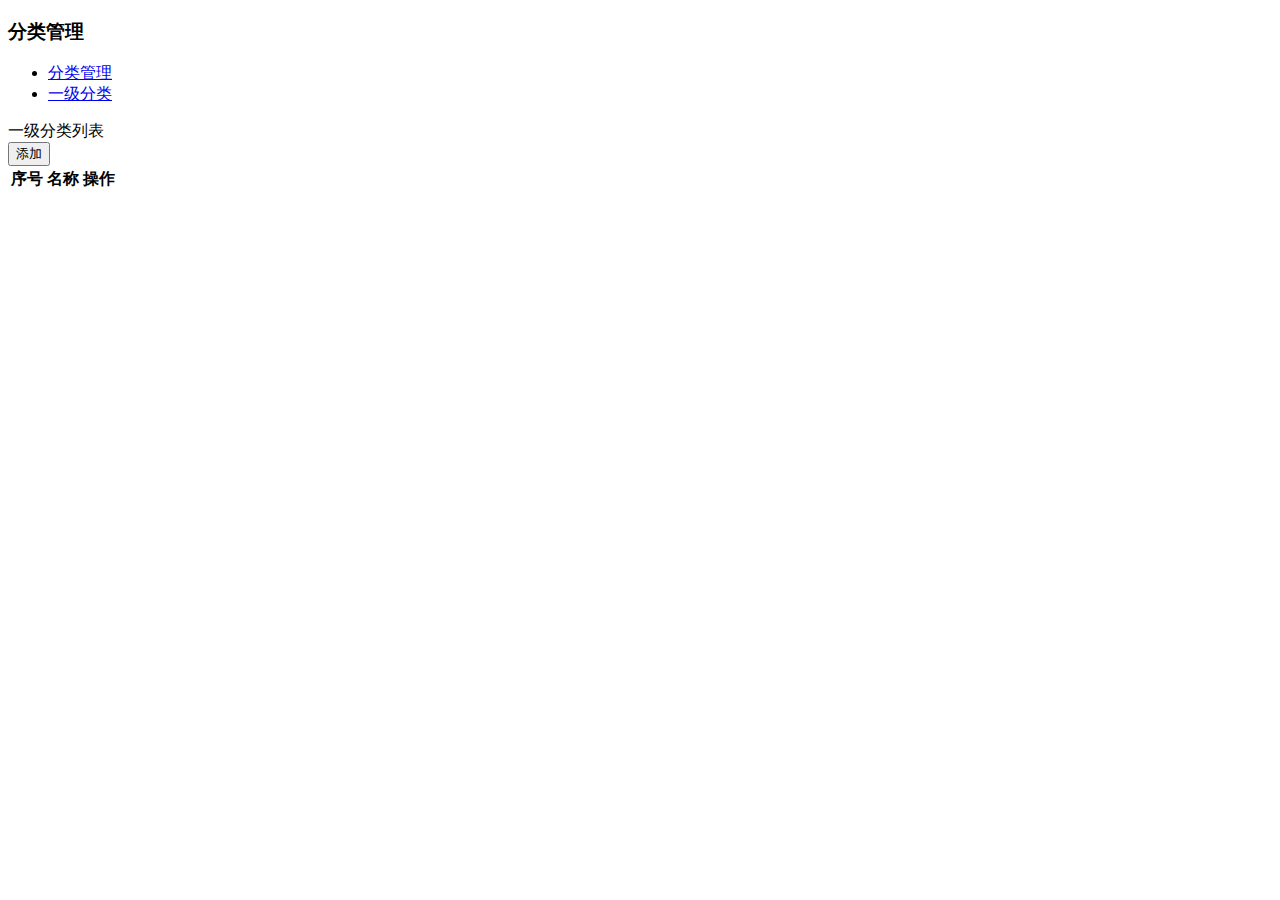
<file: FlowersMall/src/main/resources/templates/admin/category/list.html>
<!DOCTYPE html>
<html lang='cn' xmlns:th="http://www.thymeleaf.org">
	<head>
		<meta charset="UTF-8"/>
		<title>一级分类列表</title>
		<meta content="width=device-width, initial-scale=1.0, maximum-scale=1.0, user-scalable=0" name="viewport" />
		<meta content="" name="description" />
		<meta content="" name="author" />
		<link th:href="@{/css/bootstrap.min.css}" rel="stylesheet" type="text/css" />
		<link th:href="@{/css/bootstrap-responsive.min.css}" rel="stylesheet" type="text/css" />
		<link th:href="@{/css/font-awesome.min.css}" rel="stylesheet" type="text/css" />
		<link th:href="@{/css/style-metro.css}" rel="stylesheet" type="text/css" />
		<link th:href="@{/css/style.css}" rel="stylesheet" type="text/css" />
		<link th:href="@{/css/style-responsive.css}" rel="stylesheet" type="text/css" />
		<link th:href="@{/css/default.css}" rel="stylesheet" type="text/css" id="style_color" />
		<link th:href="@{/css/uniform.default.css}" rel="stylesheet" type="text/css" />
		<link th:href="@{/css/pagination.css}" rel="stylesheet" type="text/css" />
		<link rel="shortcut icon" th:href="@{/image/favicon.ico}" />
	</head>

	<body>
		<div class="container-fluid">
			<div class="row-fluid">
				<h3 class="page-title"><i class="fa fa-object-group"></i> 分类管理</h3>
				<ul class="breadcrumb">
					<li>
						<a href="#"><i class="fa fa-home"></i>分类管理</a>
						<i class="fa fa-angle-right"></i>
					</li>
					<li>
						<a href="#">一级分类</a>
					</li>
				</ul>
			</div>
			<div class="row-fluid">
				<div class="portlet box blue">
					<div class="portlet-title">
						<div class="caption">
							<i class="fa fa-reorder"></i>
							一级分类列表
						</div>
						<div class="tools">
							<button onclick="window.location.href='toAdd.html?type=1';" class="btn mini"><i class="fa fa-plus"></i>添加</button>
						</div>
					</div>
					<div class="portlet-body">
						<table id="cateTable" class="table table-bordered table-striped">
							<thead>
								<tr>
									<th>序号</th>
									<th>名称</th>
									<th>操作</th>
								</tr>
							</thead>
							<tbody>
								
							</tbody>
						</table>
					</div>
				</div>
			</div>
		</div>

		<script th:src="@{/js/jquery-1.10.1.min.js}" type="text/javascript"></script>
		<script th:src="@{/js/jquery-migrate-1.2.1.min.js}" type="text/javascript"></script>
		<!-- IMPORTANT! Load jquery-ui-1.10.1.custom.min.js before bootstrap.min.js to fix bootstrap tooltip conflict with jquery ui tooltip -->
		<script th:src="@{/js/jquery-ui-1.10.1.custom.min.js}" type="text/javascript"></script>
		<script th:src="@{/js/bootstrap.min.js}" type="text/javascript"></script>
		<script th:src="@{/js/jquery.slimscroll.min.js}" type="text/javascript"></script>
		<script th:src="@{/js/jquery.blockui.min.js}" type="text/javascript"></script>
		<script th:src="@{/js/jquery.cookie.min.js}" type="text/javascript"></script>
		<script th:src="@{/js/jquery.uniform.min.js}" type="text/javascript"></script>
		<script th:src="@{/js/app.js}" type="text/javascript"></script>
		<script th:src="@{/js/jquery.pagination.js}" type="text/javascript"></script>
		<script>
//			<![CDATA[
			function edit(id){
				window.location.href="toEdit.html?id="+id+"&type=1";
			}
			function del(id,btn){
				if(!confirm("是否删除id为"+id+"的类目？")){
					return;
				}
				$.ajax({
					url:"del.do?id="+id,
					type:"get",
					success:function(result){
						if(result.state==0){
							if(result.data==true){
								alert("删除成功！");
								$(btn).parent().parent().fadeOut();
							}else{
								alert("删除失败！");
							}
						}else{
							alert(result.message);
						}
					}
				});
			}
			$(function(){
				loadList();
			});
			function loadList(){
				$.ajax({
					url:"list.do?type=1&pageindex=-1",
					type:"get",
					success:function(result){
						if(result.state==0){
							showData(result.data);
						}else{
							alert(result.message);
						}
					}
				});
			}
			function showData(data){
				if(!data||!data.length>0){
					return;
				}
				//清空表
				var tbody = $("#cateTable tbody").eq(0);
				tbody.html("");
				for(var i=0;i<data.length;i++){
					var tr = $("<tr style='display:none;'></tr>");
					tr.append($("<td></td>").text(data[i].id));
					tr.append($("<td></td>").text(data[i].cname));
					tr.append($("<td></td>")
							.append($('<button style="margin-right:20px;" class="btn mini green" onclick="edit('+data[i].id+')"><i class="fa fa-edit"></i> 编辑</button>'))
							.append($('<button class="btn mini red" onclick="del('+data[i].id+',this)"><i class="fa fa-trash"></i> 删除</button>')));
					tbody.append(tr);
					tr.fadeIn();
				}
			}
//			]]>
		</script>
	</body>

</html>
</file>
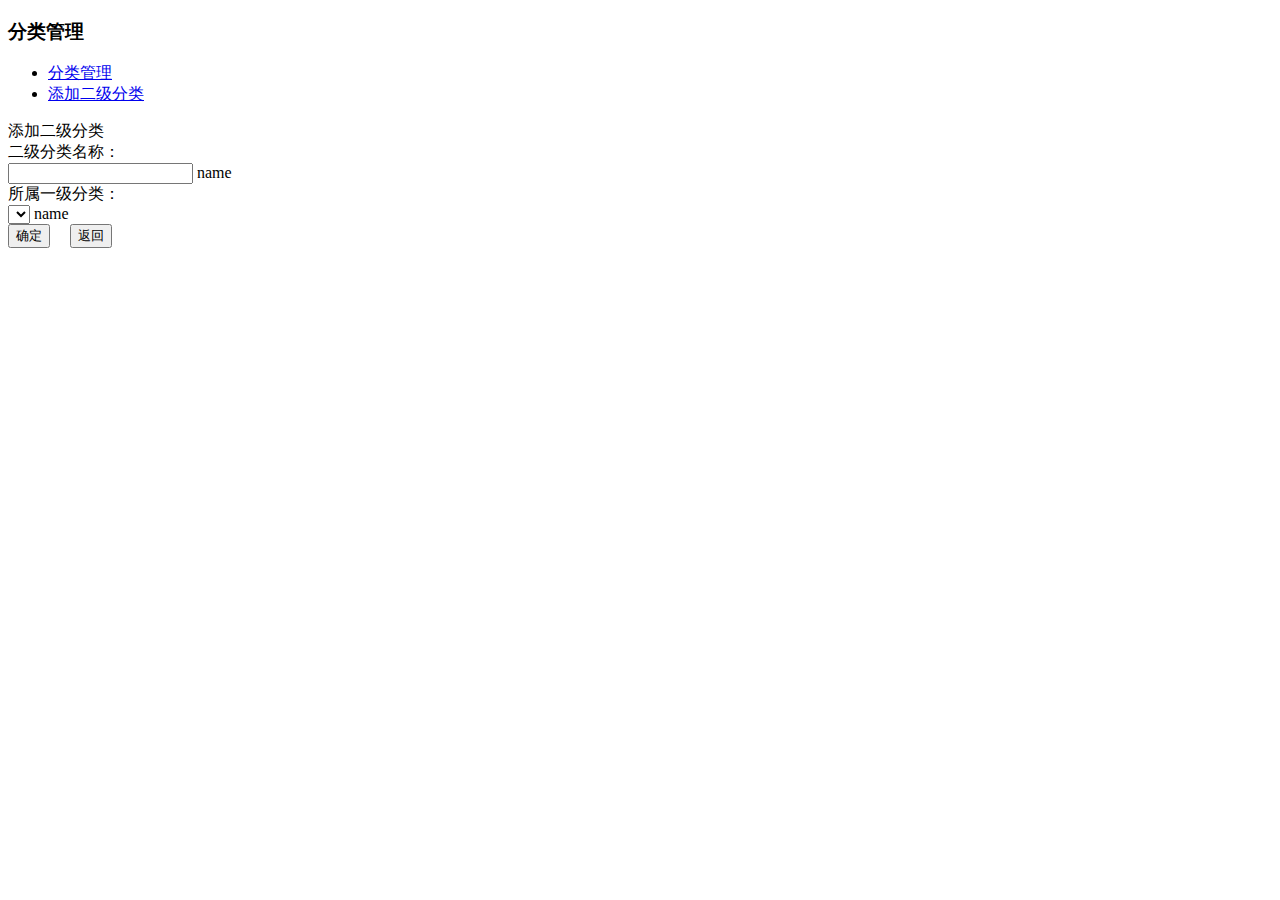
<file: FlowersMall/src/main/resources/templates/admin/categorysec/add.html>
<!DOCTYPE html>
<html lang='cn' xmlns:th="http://www.thymeleaf.org">
<head>
    <meta charset="UTF-8"/>
    <title>添加二级分类</title>
    <meta content="width=device-width, initial-scale=1.0, maximum-scale=1.0, user-scalable=0" name="viewport"/>
    <meta content="" name="description"/>
    <meta content="" name="author"/>
    <link th:href="@{/css/bootstrap.min.css}" rel="stylesheet" type="text/css"/>
    <link th:href="@{/css/bootstrap-responsive.min.css}" rel="stylesheet" type="text/css"/>
    <link th:href="@{/css/font-awesome.min.css}" rel="stylesheet" type="text/css"/>
    <link th:href="@{/css/style-metro.css}" rel="stylesheet" type="text/css"/>
    <link th:href="@{/css/style.css}" rel="stylesheet" type="text/css"/>
    <link th:href="@{/css/style-responsive.css}" rel="stylesheet" type="text/css"/>
    <link th:href="@{/css/default.css}" rel="stylesheet" type="text/css" id="style_color"/>
    <link th:href="@{/css/uniform.default.css}" rel="stylesheet" type="text/css"/>
    <link rel="shortcut icon" th:href="@{/image/favicon.ico}"/>
</head>

<body>
<div class="container-fluid">
    <div class="row-fluid">
        <h3 class="page-title"><i class="fa fa-object-group"></i> 分类管理</h3>
        <ul class="breadcrumb">
            <li>
                <a href="list.html"><i class="fa fa-home"></i>分类管理</a>
                <i class="fa fa-angle-right"></i>
            </li>
            <li>
                <a href="#">添加二级分类</a>
            </li>
        </ul>
    </div>
    <div class="row-fluid">
        <div class="portlet box green">
            <div class="portlet-title">
                <div class="caption">
                    <i class="fa fa-reorder"></i>
                    添加二级分类
                </div>
            </div>
            <div class="portlet-body">
                <form class="form-horizontal" action="#">
                    <div class="control-group">
                        <label class="control-label">二级分类名称：</label>
                        <div class="controls">
                            <input name="cname" type="text" class="m-wrap media"/>
                            <span class="help-inline">name</span>
                            <input name="type" type="hidden" value="2"/>
                        </div>
                    </div>
                    <div class="control-group">
                        <label class="control-label">所属一级分类：</label>
                        <div class="controls">
                            <select name="parentId" class="small m-wrap">

                            </select>
                            <span class="help-inline">name</span>
                        </div>
                    </div>

                    <div class="form-actions">
                        <button type="button" onclick="add()" class="btn blue"><i class="fa fa-check"></i>确定</button>&emsp;
                        <button type="button" onclick="javascript:history.back();" class="btn"><i
                                class="fa fa-times"></i>返回
                        </button>
                    </div>
                </form>
            </div>
        </div>
    </div>
</div>


<script th:src="@{/js/jquery-1.10.1.min.js}" type="text/javascript"></script>
<script th:src="@{/js/jquery-migrate-1.2.1.min.js}" type="text/javascript"></script>
<!-- IMPORTANT! Load jquery-ui-1.10.1.custom.min.js before bootstrap.min.js to fix bootstrap tooltip conflict with jquery ui tooltip -->
<script th:src="@{/js/jquery-ui-1.10.1.custom.min.js}" type="text/javascript"></script>
<script th:src="@{/js/bootstrap.min.js}" type="text/javascript"></script>
<script th:src="@{/js/jquery.slimscroll.min.js}" type="text/javascript"></script>
<script th:src="@{/js/jquery.blockui.min.js}" type="text/javascript"></script>
<script th:src="@{/js/jquery.cookie.min.js}" type="text/javascript"></script>
<script th:src="@{/js/jquery.uniform.min.js}" type="text/javascript"></script>
<script th:src="@{/js/app.js}" type="text/javascript"></script>
<script type="text/javascript">
    //			<![CDATA[
    $(function () {
        $.ajax({
            url: "list.do?type=1&pageindex=-1",
            type: "get",
            success: function (result) {
                if (result.state == 0) {
                    showData(result.data);
                } else {
                    alert(result.message);
                }
            }
        });
    });

    function showData(data) {
        var select = $("[name='parentId']");
        select.html("");
        if (!data || !data.length > 0) {
            return;
        }
        for (var i = 0; i < data.length; i++) {
            var option = $("<option></option>");
            option.attr("value", data[i].id);
            option.text(data[i].cname);
            select.append(option);
        }
    }

    function add() {
        if (!$("[name='cname']").val()) {
            alert("请输入分类名称！");
            return;
        }
        if (!$("[name='parentId']").val()) {
            alert("请选择一级分类！");
            return;
        }
        $.ajax({
            cache: true,
            type: "POST",
            url: "add.do",
            data: $('.form-horizontal').serialize(),
            async: false,
            error: function (request) {
                alert("Connection error");
            },
            success: function (result) {
                if (result.state == 0) {
                    alert("创建成功！");
                    window.history.back();
                } else {
                    alert(result.message);
                }
            }
        });
    }

    //		]]>
</script>
</body>

</html>
</file>
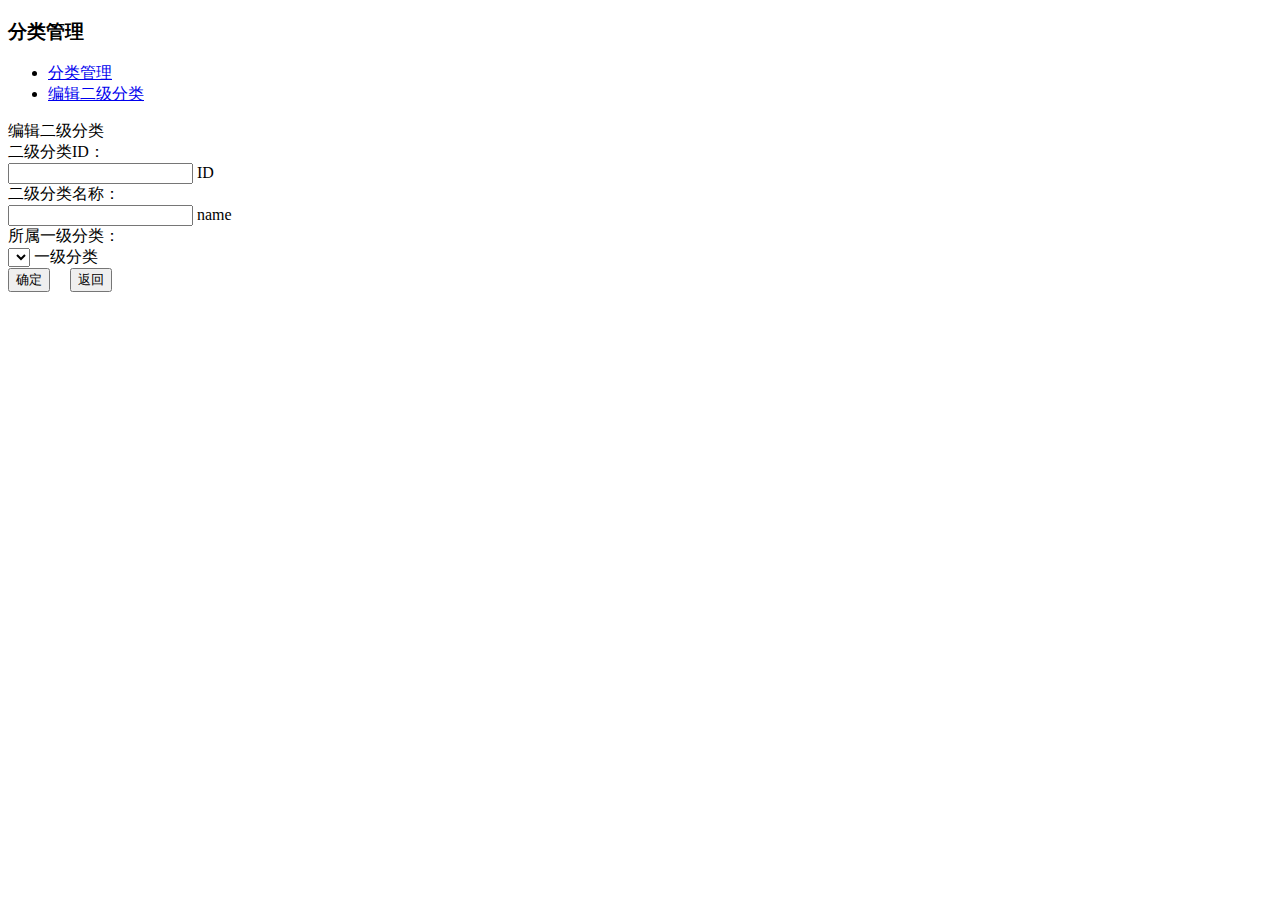
<file: FlowersMall/src/main/resources/templates/admin/categorysec/edit.html>
<!DOCTYPE html>
<html lang='cn' xmlns:th="http://www.thymeleaf.org">
<head>
    <meta charset="UTF-8"/>
    <title>编辑二级分类</title>
    <meta content="width=device-width, initial-scale=1.0, maximum-scale=1.0, user-scalable=0" name="viewport"/>
    <meta content="" name="description"/>
    <meta content="" name="author"/>
    <link th:href="@{/css/bootstrap.min.css}" rel="stylesheet" type="text/css"/>
    <link th:href="@{/css/bootstrap-responsive.min.css}" rel="stylesheet" type="text/css"/>
    <link th:href="@{/css/font-awesome.min.css}" rel="stylesheet" type="text/css"/>
    <link th:href="@{/css/style-metro.css}" rel="stylesheet" type="text/css"/>
    <link th:href="@{/css/style.css}" rel="stylesheet" type="text/css"/>
    <link th:href="@{/css/style-responsive.css}" rel="stylesheet" type="text/css"/>
    <link th:href="@{/css/default.css}" rel="stylesheet" type="text/css" id="style_color"/>
    <link th:href="@{/css/uniform.default.css}" rel="stylesheet" type="text/css"/>
    <link rel="shortcut icon" th:href="@{/image/favicon.ico}"/>
</head>

<body>
<div class="container-fluid">
    <div class="row-fluid">
        <h3 class="page-title"><i class="fa fa-object-group"></i> 分类管理</h3>
        <ul class="breadcrumb">
            <li>
                <a href="list.html"><i class="fa fa-home"></i>分类管理</a>
                <i class="fa fa-angle-right"></i>
            </li>
            <li>
                <a href="#">编辑二级分类</a>
            </li>
        </ul>
    </div>
    <div class="row-fluid">
        <div class="portlet box green">
            <div class="portlet-title">
                <div class="caption">
                    <i class="fa fa-reorder"></i>
                    编辑二级分类
                </div>
            </div>
            <div class="portlet-body">
                <form class="form-horizontal" action="#">
                    <div class="control-group">
                        <label class="control-label">二级分类ID：</label>
                        <div class="controls">
                            <input readonly="readonly" name="id" th:value="${catese.id }" type="text" class="m-wrap media"/>
                            <span class="help-inline">ID</span>
                            <input name="type" type="hidden" value="2"/>
                        </div>
                    </div>
                    <div class="control-group">
                        <label class="control-label">二级分类名称：</label>
                        <div class="controls">
                            <input name="cname" th:value="${catese.cname }" type="text" class="m-wrap media"/>
                            <span class="help-inline">name</span>
                        </div>
                    </div>
                    <div class="control-group">
                        <label class="control-label">所属一级分类：</label>
                        <div class="controls">
                            <select name="parentId" class="small m-wrap">
                                <option th:value="${cate.id }" th:text="${cate.cname }"></option>
                            </select>
                            <span class="help-inline">一级分类</span>
                        </div>
                    </div>

                    <div class="form-actions">
                        <button type="button" onclick="update()" class="btn blue"><i class="fa fa-check"></i>确定</button>&emsp;
                        <button type="button" onclick="javascript:history.back();" class="btn"><i
                                class="fa fa-times"></i>返回
                        </button>
                    </div>
                </form>
            </div>
        </div>
    </div>
</div>


<script th:src="@{/js/jquery-1.10.1.min.js}" type="text/javascript"></script>
<script th:src="@{/js/jquery-migrate-1.2.1.min.js}" type="text/javascript"></script>
<!-- IMPORTANT! Load jquery-ui-1.10.1.custom.min.js before bootstrap.min.js to fix bootstrap tooltip conflict with jquery ui tooltip -->
<script th:src="@{/js/jquery-ui-1.10.1.custom.min.js}" type="text/javascript"></script>
<script th:src="@{/js/bootstrap.min.js}" type="text/javascript"></script>
<script th:src="@{/js/jquery.slimscroll.min.js}" type="text/javascript"></script>
<script th:src="@{/js/jquery.blockui.min.js}" type="text/javascript"></script>
<script th:src="@{/js/jquery.cookie.min.js}" type="text/javascript"></script>
<script th:src="@{/js/jquery.uniform.min.js}" type="text/javascript"></script>
<script th:src="@{/js/app.js}" type="text/javascript"></script>
<script type="text/javascript">
    //			<![CDATA[
    $(function () {
        $.ajax({
            url: "list.do?type=1&pageindex=-1",
            type: "get",
            success: function (result) {
                if (result.state == 0) {
                    showData(result.data);
                } else {
                    alert(result.message);
                }
            }
        });
    });

    function showData(data) {
        var select = $("[name='parentId']");
        var cid = select.val();
        if (!data || !data.length > 0) {
            return;
        }
        for (var i = 0; i < data.length; i++) {
            if (cid == data[i].id) {
                continue;
            }
            var option = $("<option></option>");
            option.attr("value", data[i].id);
            option.text(data[i].cname);
            select.append(option);
        }
    }

    function update() {
        if (!confirm("确定更新分类信息？")) {
            return;
        }

        $.ajax({
            cache: true,
            type: "POST",
            url: "update.do",
            data: $('.form-horizontal').serialize(),// 你的formid
            async: false,
            error: function (request) {
                alert("Connection error");
            },
            success: function (result) {
                if (result.state == 0) {
                    alert("修改成功！");
                    window.history.back();
                } else {
                    alert(result.message);
                }
            }
        });
    }

    //			]]>
</script>
</body>

</html>
</file>
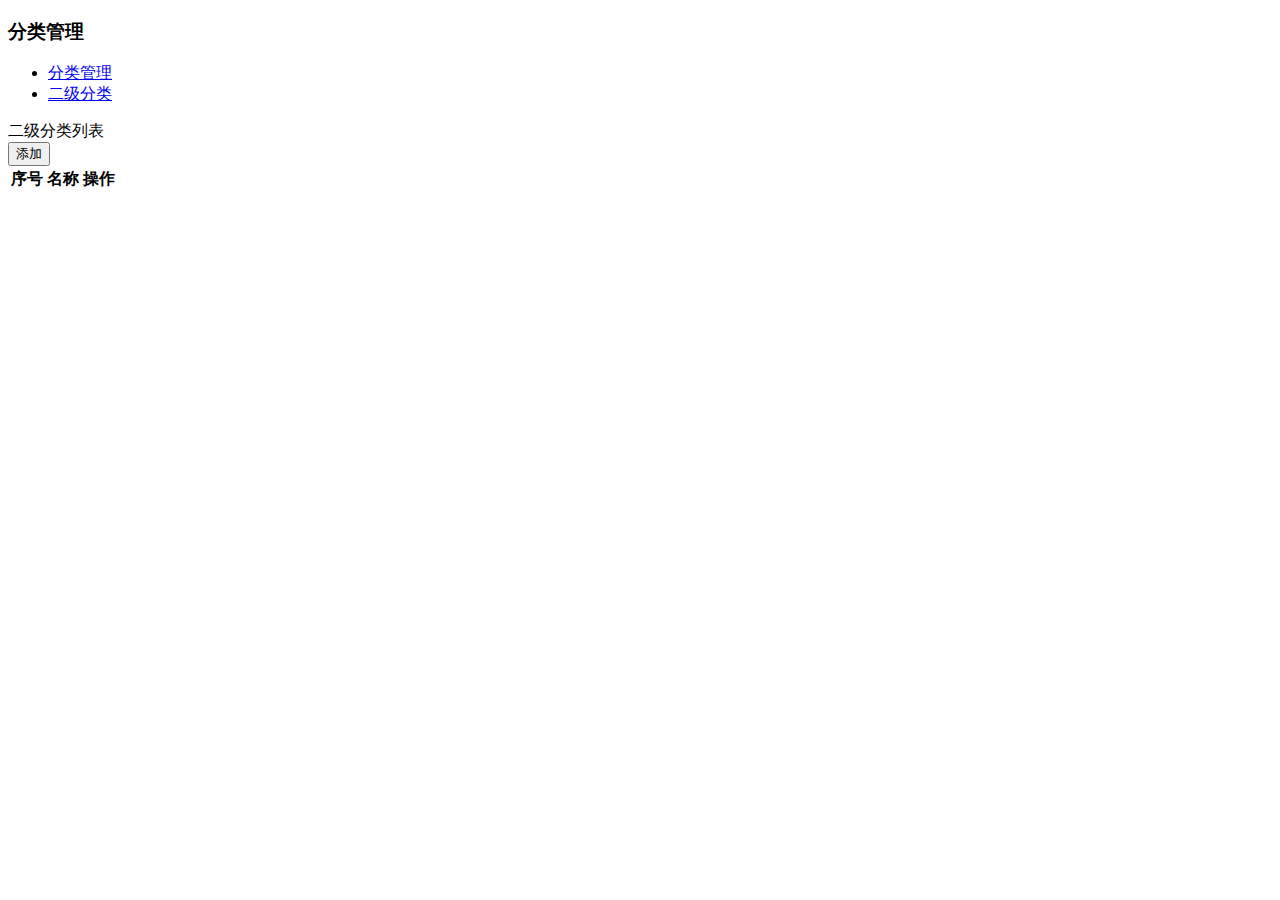
<file: FlowersMall/src/main/resources/templates/admin/categorysec/list.html>
<!DOCTYPE html>
<html lang='cn' xmlns:th="http://www.thymeleaf.org">
<head>
    <meta charset="UTF-8"/>
    <title>二级分类列表</title>
    <meta content="width=device-width, initial-scale=1.0, maximum-scale=1.0, user-scalable=0" name="viewport"/>
    <meta content="" name="description"/>
    <meta content="" name="author"/>
    <link th:href="@{/css/bootstrap.min.css}" rel="stylesheet" type="text/css"/>
    <link th:href="@{/css/bootstrap-responsive.min.css}" rel="stylesheet" type="text/css"/>
    <link th:href="@{/css/font-awesome.min.css}" rel="stylesheet" type="text/css"/>
    <link th:href="@{/css/style-metro.css}" rel="stylesheet" type="text/css"/>
    <link th:href="@{/css/style.css}" rel="stylesheet" type="text/css"/>
    <link th:href="@{/css/style-responsive.css}" rel="stylesheet" type="text/css"/>
    <link th:href="@{/css/default.css}" rel="stylesheet" type="text/css" id="style_color"/>
    <link th:href="@{/css/uniform.default.css}" rel="stylesheet" type="text/css"/>
    <link th:href="@{/css/pagination.css}" rel="stylesheet" type="text/css" />
    <link rel="shortcut icon" th:href="@{/image/favicon.ico}"/>

</head>

<body>
<div class="container-fluid">
    <div class="row-fluid">
        <h3 class="page-title"><i class="fa fa-object-group"></i> 分类管理</h3>
        <ul class="breadcrumb">
            <li>
                <a href="#"><i class="fa fa-home"></i>分类管理</a>
                <i class="fa fa-angle-right"></i>
            </li>
            <li>
                <a href="#">二级分类</a>
            </li>
        </ul>
    </div>
    <div class="row-fluid">
        <div class="portlet box green">
            <div class="portlet-title">
                <div class="caption">
                    <i class="fa fa-reorder"></i>
                    二级分类列表
                </div>
                <div class="tools">
                    <button onclick="window.location.href='toAdd.html?type=2';" class="btn mini"><i class="fa fa-plus"></i>添加
                    </button>
                </div>
            </div>
            <div class="portlet-body">
                <table id="cateTable" class="table table-bordered table-striped">
                    <thead>
                    <tr>
                        <th>序号</th>
                        <th>名称</th>
                        <th>操作</th>
                    </tr>
                    </thead>
                    <tbody>

                    </tbody>
                </table>
                <div id="Pagination" class="pagination align_right"><!-- 这里显示分页 --></div>

            </div>
        </div>
    </div>
</div>


<script th:src="@{/js/jquery-1.10.1.min.js}" type="text/javascript"></script>
<script th:src="@{/js/jquery-migrate-1.2.1.min.js}" type="text/javascript"></script>
<!-- IMPORTANT! Load jquery-ui-1.10.1.custom.min.js before bootstrap.min.js to fix bootstrap tooltip conflict with jquery ui tooltip -->
<script th:src="@{/js/jquery-ui-1.10.1.custom.min.js}" type="text/javascript"></script>
<script th:src="@{/js/bootstrap.min.js}" type="text/javascript"></script>
<script th:src="@{/js/jquery.slimscroll.min.js}" type="text/javascript"></script>
<script th:src="@{/js/jquery.blockui.min.js}" type="text/javascript"></script>
<script th:src="@{/js/jquery.cookie.min.js}" type="text/javascript"></script>
<script th:src="@{/js/jquery.uniform.min.js}" type="text/javascript"></script>
<script th:src="@{/js/jquery.pagination.js}" type="text/javascript"></script>
<script th:src="@{/js/app.js}" type="text/javascript"></script>
<script>
    //			<![CDATA[
    function edit(id) {
        window.location.href = "toEdit.html?type=2&id=" + id;
    }

    function del(id, btn) {
        if (!confirm("是否删除id为" + id + "的分类？")) {
            return;
        }
        $.ajax({
            url: "del.do?id=" + id,
            type: "get",
            success: function (result) {
                if (result.state == 0) {
                    if (result.data == true) {
                        alert("删除成功！");
                        $(btn).parent().parent().fadeOut();
                    } else {
                        alert("删除失败！");
                    }
                } else {
                    alert(result.message);
                }
            }
        });
    }

    var pagetotal;
    $(function () {

        $.ajax({
            url: "getTotal.do?type=2",
            type: "get",
            success: function (result) {
                if (result.state == 0) {
                    pagetotal = result.data;
                    $("#Pagination").pagination(pagetotal, {
                        num_edge_entries: 1, //边缘页数
                        num_display_entries: 5, //主体页数
                        callback: pageselectCallback,
                        items_per_page: 15, //每页显示7项
                        prev_text: "前一页",
                        next_text: "后一页"
                    });
                } else {
                    alert(result.message);
                }
            }
        });
    });

    function pageselectCallback(page_index, jq) {
        $.ajax({
            type: "get",
            url: "list.do?type=2&pageindex=" + page_index,
            success: function (result) {
                if (result.state == 0) {
                    showList(result.data);
                } else {
                    alert(result.message);
                }
            }
        });
    }

    function showList(data) {
        if (!data || !data.length > 0) {
            return;
        }
        //清空表
        var tbody = $("#cateTable tbody").eq(0);
        tbody.html("");
        for (var i = 0; i < data.length; i++) {
            var tr = $("<tr style='display:none;'></tr>");
            tr.append($("<td></td>").text(data[i].id));
            tr.append($("<td></td>").text(data[i].cname));
            tr.append($("<td></td>")
                .append($('<button style="margin-right:20px;" class="btn mini green" onclick="edit(' + data[i].id + ')"><i class="fa fa-edit"></i> 编辑</button>'))
                .append($('<button class="btn mini red" onclick="del(' + data[i].id + ',this)"><i class="fa fa-trash"></i> 删除</button>')));
            tbody.append(tr);
            tr.fadeIn();
        }

    }

    //			]]>
</script>
</body>

</html>
</file>
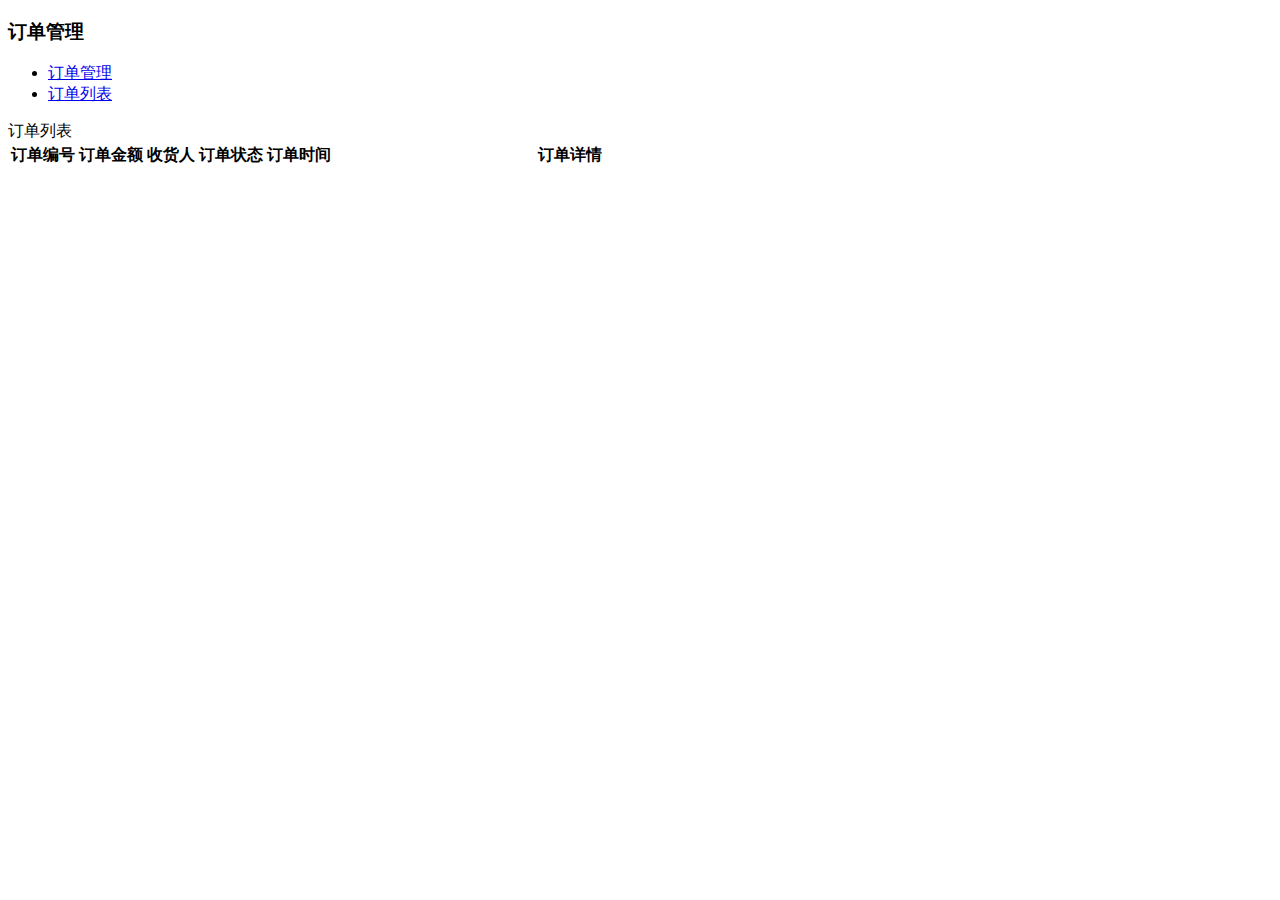
<file: FlowersMall/src/main/resources/templates/admin/order/list.html>
<!DOCTYPE html>
<html lang='cn' xmlns:th="http://www.thymeleaf.org">
<head>
    <meta charset="UTF-8"/>
    <title>订单列表</title>
    <meta content="width=device-width, initial-scale=1.0, maximum-scale=1.0, user-scalable=0" name="viewport"/>
    <meta content="" name="description"/>
    <meta content="" name="author"/>
    <link th:href="@{/css/bootstrap.min.css}" rel="stylesheet" type="text/css"/>
    <link th:href="@{/css/bootstrap-responsive.min.css}" rel="stylesheet" type="text/css"/>
    <link th:href="@{/css/font-awesome.min.css}" rel="stylesheet" type="text/css"/>
    <link th:href="@{/css/style-metro.css}" rel="stylesheet" type="text/css"/>
    <link th:href="@{/css/style.css}" rel="stylesheet" type="text/css"/>
    <link th:href="@{/css/style-responsive.css}" rel="stylesheet" type="text/css"/>
    <link th:href="@{/css/default.css}" rel="stylesheet" type="text/css" id="style_color"/>
    <link th:href="@{/css/uniform.default.css}" rel="stylesheet" type="text/css"/>
    <link th:href="@{/css/pagination.css}" rel="stylesheet" type="text/css"/>
    <link rel="shortcut icon" th:href="@{/image/favicon.ico}"/>
</head>

<body>
<div class="container-fluid">
    <div class="row-fluid">
        <h3 class="page-title"><i class="fa fa-file-text"></i> 订单管理</h3>
        <ul class="breadcrumb">
            <li>
                <a href="#"><i class="fa fa-home"></i>订单管理</a>
                <i class="fa fa-angle-right"></i>
            </li>
            <li>
                <a href="#">订单列表</a>
            </li>
        </ul>
    </div>
    <div class="row-fluid">
        <div class="portlet box blue">
            <div class="portlet-title">
                <div class="caption">
                    <i class="fa fa-reorder"></i>
                    订单列表
                </div>
            </div>
            <div class="portlet-body">
                <table id="orderTable" class="table table-advance table-hover">
                    <thead>
                    <tr>
                        <th>订单编号</th>
                        <th>订单金额</th>
                        <th>收货人</th>
                        <th>订单状态</th>
                        <th>订单时间</th>
                        <th width="60%">订单详情</th>
                    </tr>
                    </thead>
                    <tbody>
                    </tbody>
                </table>
                <div id="Pagination" class="pagination align_right"><!-- 这里显示分页 --></div>
            </div>
        </div>
    </div>
</div>
<script th:src="@{/js/jquery-1.10.1.min.js}" type="text/javascript"></script>
<script th:src="@{/js/jquery-migrate-1.2.1.min.js}" type="text/javascript"></script>
<!-- IMPORTANT! Load jquery-ui-1.10.1.custom.min.js before bootstrap.min.js to fix bootstrap tooltip conflict with jquery ui tooltip -->
<script th:src="@{/js/jquery-ui-1.10.1.custom.min.js}" type="text/javascript"></script>
<script th:src="@{/js/bootstrap.min.js}" type="text/javascript"></script>
<script th:src="@{/js/jquery.slimscroll.min.js}" type="text/javascript"></script>
<script th:src="@{/js/jquery.blockui.min.js}" type="text/javascript"></script>
<script th:src="@{/js/jquery.cookie.min.js}" type="text/javascript"></script>
<script th:src="@{/js/jquery.uniform.min.js}" type="text/javascript"></script>
<script th:src="@{/js/app.js}" type="text/javascript"></script>
<script th:src="@{/js/jquery.pagination.js}" type="text/javascript"></script>
<script th:inline="javascript" type="text/javascript">
//    <![CDATA[
    var pagetotal;
    $(function () {
        App.init();
        $.ajax({
            url: "getTotal.do",
            type: "get",
            success: function (result) {
                if (result.state == 0) {
                    pagetotal = result.data;
                    $("#Pagination").pagination(pagetotal, {
                        num_edge_entries: 1, //边缘页数
                        num_display_entries: 5, //主体页数
                        callback: pageselectCallback,
                        items_per_page: 15, //每页显示7项
                        prev_text: "前一页",
                        next_text: "后一页"
                    });
                } else {
                    alert(result.message);
                }
            }
        });
    });

    function pageselectCallback(page_index, jq) {
        $.ajax({
            type: "get",
            url: "list.do?pageindex=" + page_index,
            success: function (result) {
                if (result.state == 0) {
                    showList(result.data);
                } else {
                    alert(result.message);
                }
            }
        });
    }

    function showList(data) {
        if (!data || !data.length > 0) {
            return;
        }
        //清空表
        var tbody = $("#orderTable tbody").eq(0);
        tbody.html("");
        for (var i = 0; i < data.length; i++) {
            var tr = $("<tr style='display:none;'></tr>");
            tr.append($("<td></td>").text(data[i].id));
            tr.append($("<td></td>").text("￥" + data[i].total));
            tr.append($("<td></td>").text(data[i].name == null ? '' : data[i].name));
            var state = data[i].state;
            if (state == 1) {
                tr.append($("<td></td>").html('<span style="border-radius: 5px !important;" class="label label-important">未付款</span>'));
            } else if (state == 2) {
                tr.append($("<td></td>").html("<button onclick='send(" + data[i].id + ",this)' class='btn red'>发货</button>"));
            } else if (state == 3) {
                tr.append($("<td></td>").html('<span style="border-radius: 5px !important;" class="label label-info">等待收货</span>'));
            } else if (state == 4) {
                tr.append($("<td></td>").html('<span style="border-radius: 5px !important;" class="label label-success">订单完成</span>'));
            } else {
                tr.append($("<td></td>").html('<span style="border-radius: 5px !important;" class="label label-default">未知状态</span>'));
            }
            tr.append($("<td></td>").html('<span class="label label-default" style="border-radius: 5px !important;">' + data[i].orderTime + '</span>'));
            tr.append($("<td></td>")
                .append($('<div style="margin:0;" class="portlet box green"><div id="detail_' + i + '" onmouseenter="getDetail(' + data[i].id + ',\'detail_' + i + '\')" class="portlet-title"><div class="caption">订单详情</div><div class="tools"><a href="" class="expand" style="color: #FFFFFF;"><i class="fa fa-caret-down"></i></a></div></div><div class="portlet-body" style="display: none;"><table class="table table-bordered table-hover"></table></div></div>')));
            tbody.append(tr);
            tr.fadeIn();
        }

    }

    function getDetail(oid, id) {
        var div = "#" + id;
        if ($(div).next().find("table").html()) {
            return;
        }

        if (!oid) {
            alert("订单编号为空");
            return;
        }
        $.ajax({
            url: "getDetail.do?orderId=" + oid,
            type: "get",
            success: function (result) {
                if (result.state == 0) {
                    for (var i = 0; i < result.data.length; i++) {
                        var item = result.data[i];
                        var tr = $("<tr></tr>");
                        tr.append($("<td><img style='display: block;height: 50px;max-width: 100%;' src='" + item.product.image + "'/></td>"));
                        tr.append($("<td ></td>").text(item.product.title));
                        tr.append($("<td></td>").text(item.count + "件"));
                        tr.append($("<td></td>").text("￥" + item.subTotal));
                        $(div).next().find("table").append(tr);
                    }
                    
                    //在订单详情下附加订单的收件货，联系电话，收获地址
	                $.ajax({
                        url: "findOneOrder.do?orderId=" + oid,
                        type: "get",
                        success: function (result) {
                        	 if (result.state == 0) {
                        		 var order = result.data;
                        		 var name = order.name;
                        		 var phone = order.phone;
                        		 var addr = order.addr;
                        		 var receivingMsg = "【 收件人："+name+"，联系电话："+phone+"，收获地址："+addr+" 】";
                        		 var tr1 = $("<tr></tr>");
                                 tr1.append($("<td colspan='4'></td>").text(receivingMsg));
                                 $(div).next().find("table").append(tr1);
                        	 }
                        },
                        error: function () {
                            alert("查询订单收货人信息异常");
                        }
                    });

                } else {
                    alert(result.message);
                }
            },
            error: function () {
                alert("连接错误！");
            }
        });
    }

    function send(oid, btn) {
        if (!oid) {
            alert("订单编号为空");
            return;
        }
        $.ajax({
            url: "send.do?id=" + oid,
            type: "get",
            success: function (result) {
                if (result.state == 0) {
                    alert("发货成功！");
                    $(btn).parent().html("等待收货");
                } else {
                    alert(result.message);
                }
            },
            error: function () {
                alert("连接错误！");
            }
        });
    }
//    ]]>
</script>
</body>

</html>
</file>
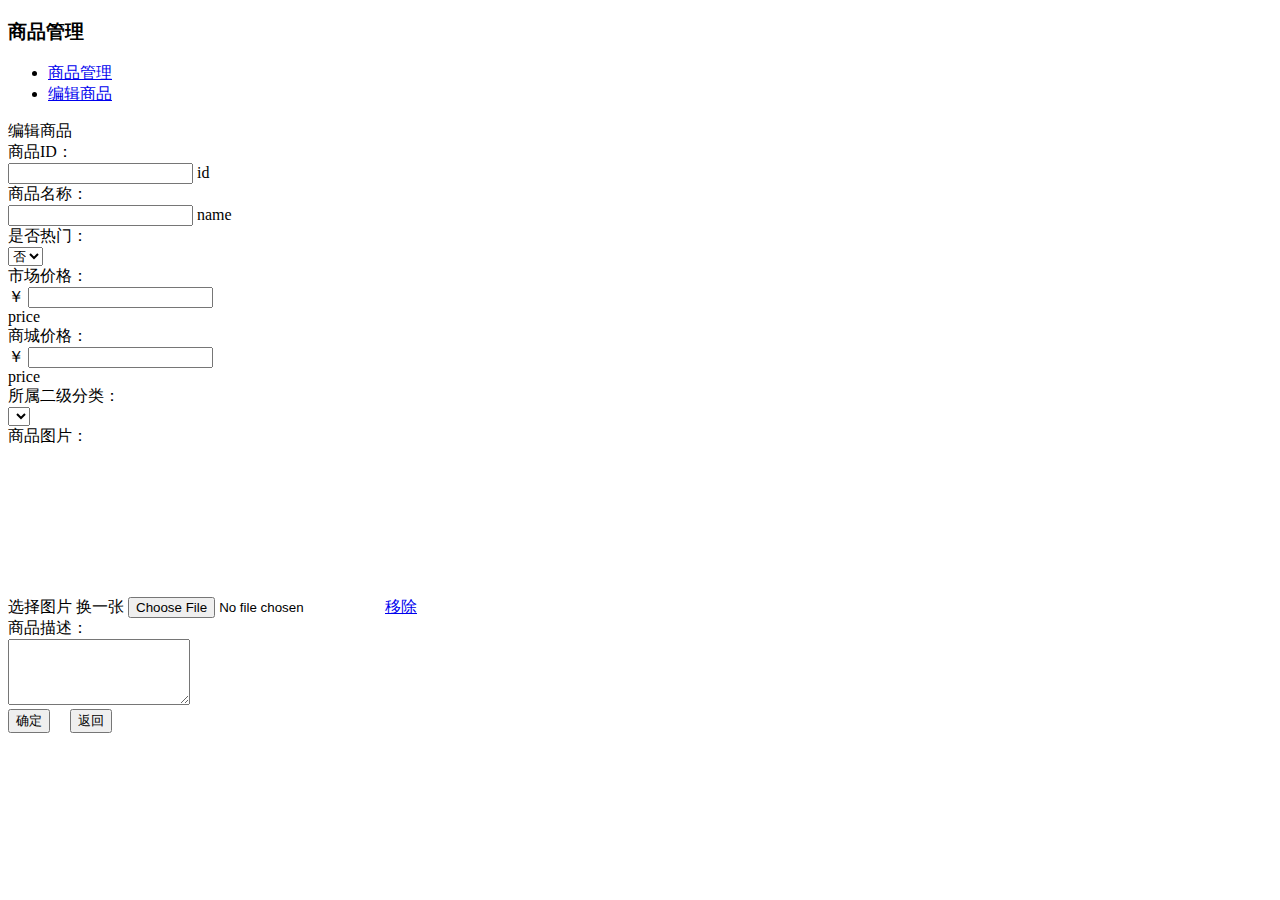
<file: FlowersMall/src/main/resources/templates/admin/product/edit.html>
<!DOCTYPE html>
<html lang='cn' xmlns:th="http://www.thymeleaf.org">
<head>
    <meta charset="UTF-8"/>
    <title>编辑商品</title>
    <meta content="width=device-width, initial-scale=1.0, maximum-scale=1.0, user-scalable=0" name="viewport"/>
    <meta content="" name="description"/>
    <meta content="" name="author"/>
    <link th:href="@{/css/bootstrap.min.css}" rel="stylesheet" type="text/css"/>
    <link th:href="@{/css/bootstrap-responsive.min.css}" rel="stylesheet" type="text/css"/>
    <link th:href="@{/css/font-awesome.min.css}" rel="stylesheet" type="text/css"/>
    <link th:href="@{/css/style-metro.css}" rel="stylesheet" type="text/css"/>
    <link th:href="@{/css/style.css}" rel="stylesheet" type="text/css"/>
    <link th:href="@{/css/style-responsive.css}" rel="stylesheet" type="text/css"/>
    <link th:href="@{/css/default.css}" rel="stylesheet" type="text/css" id="style_color"/>
    <link th:href="@{/css/uniform.default.css}" rel="stylesheet" type="text/css"/>
    <link th:href="@{/css/pagination.css}" rel="stylesheet" type="text/css"/>
    <link rel="stylesheet" type="text/css" th:href="@{/css/bootstrap-fileupload.css}"/>
    <link rel="shortcut icon" th:href="@{/image/favicon.ico}"/>
</head>

<body>
<div class="container-fluid">
    <div class="row-fluid">
        <h3 class="page-title"><i class="fa fa-shopping-bag"></i> 商品管理</h3>
        <ul class="breadcrumb">
            <li>
                <a href="list.html"><i class="fa fa-home"></i>商品管理</a>
                <i class="fa fa-angle-right"></i>
            </li>
            <li>
                <a href="#">编辑商品</a>
            </li>
        </ul>
    </div>
    <div class="row-fluid">
        <div class="portlet box green">
            <div class="portlet-title">
                <div class="caption">
                    <i class="fa fa-reorder"></i>
                    编辑商品
                </div>
            </div>
            <div class="portlet-body">
                <form class="form-horizontal" enctype="multipart/form-data" method="post" action="update.do">
                    <div class="control-group">
                        <label class="control-label">商品ID：</label>
                        <div class="controls">
                            <input readonly="readonly" name="id" th:value="${product.id }" type="text" class="m-wrap"/>
                            <span class="help-inline">id</span>
                        </div>
                    </div>
                    <div class="control-group">
                        <label class="control-label">商品名称：</label>
                        <div class="controls">
                            <input name="title" th:value="${product.title }" type="text" class="m-wrap large"/>
                            <span class="help-inline">name</span>
                        </div>
                    </div>
                    <div class="control-group">
                        <label class="control-label">是否热门：</label>
                        <div class="controls">
                            <select name="isHot" class="small m-wrap small">
                                <option th:if="${product.isHot}==1" selected="selected" value="1">是</option>
                                <option th:if="${product.isHot}==1" value="0">否</option>
                                <option th:if="${product.isHot}==0" value="1">是</option>
                                <option th:if="${product.isHot}==0" selected="selected" value="0">否</option>
                            </select>
                        </div>
                    </div>
                    <div class="control-group">
                        <label class="control-label">市场价格：</label>
                        <div class="controls">
                            <div class="input-prepend">
                                <span class="add-on">￥</span>
                                <input name="marketPrice" th:value="${product.marketPrice }" type="text"
                                       class="m-wrap small"/>
                            </div>
                            <span class="help-inline">price</span>
                        </div>
                    </div>
                    <div class="control-group">
                        <label class="control-label">商城价格：</label>
                        <div class="controls">
                            <div class="input-prepend">
                                <span class="add-on">￥</span>
                                <input name="shopPrice" th:value="${product.shopPrice }" type="text" class="m-wrap small"/>
                            </div>
                            <span class="help-inline">price</span>
                        </div>
                    </div>
                    <div class="control-group">
                        <label class="control-label">所属二级分类：</label>
                        <div class="controls">
                            <select name="csid" class="small m-wrap">
                                <option selected="selected" th:value="${product.categorySec.id }"
                                        th:text="${product.categorySec.cname}">
                                </option>
                            </select>
                        </div>
                    </div>

                    <div class="control-group">
                        <label class="control-label">商品图片：</label>
                        <div class="controls">
                            <div class="fileupload fileupload-new" data-provides="fileupload">
                                <div class="fileupload-new thumbnail" style="width: 200px; height: 150px;">
                                    <img th:src="${product.image }" alt=""/>
                                </div>
                                <div class="fileupload-preview fileupload-exists thumbnail"
                                     style="max-width: 200px; max-height: 150px; line-height: 20px;"></div>
                                <div>
											<span class="btn btn-file">
												<span class="fileupload-new">选择图片</span>
												<span class="fileupload-exists">换一张</span>
												<input name="image" type="file" class="default"/>
											</span>
                                    <a href="#" class="btn fileupload-exists" data-dismiss="fileupload">移除</a>
                                </div>
                            </div>
                        </div>
                    </div>

                    <div class="control-group">
                        <label class="control-label">商品描述：</label>
                        <div class="controls">
                            <textarea name="desc" class="m-wrap large" rows="4" th:text="${product.desc}"></textarea>
                        </div>
                    </div>

                    <div class="form-actions">
                        <button type="submit" class="btn blue"><i class="fa fa-check"></i>确定</button>&emsp;
                        <button type="button" onclick="javascript:window.location.href='toList.html';" class="btn"><i
                                class="fa fa-times"></i>返回
                        </button>
                    </div>
                </form>
            </div>
        </div>
    </div>
</div>
<script th:src="@{/js/jquery-1.10.1.min.js}" type="text/javascript"></script>
<script th:src="@{/js/jquery-migrate-1.2.1.min.js}" type="text/javascript"></script>
<!-- IMPORTANT! Load jquery-ui-1.10.1.custom.min.js before bootstrap.min.js to fix bootstrap tooltip conflict with jquery ui tooltip -->
<script th:src="@{/js/jquery-ui-1.10.1.custom.min.js}" type="text/javascript"></script>
<script th:src="@{/js/bootstrap.min.js}" type="text/javascript"></script>
<script th:src="@{/js/jquery.slimscroll.min.js}" type="text/javascript"></script>
<script th:src="@{/js/jquery.blockui.min.js}" type="text/javascript"></script>
<script th:src="@{/js/jquery.cookie.min.js}" type="text/javascript"></script>
<script th:src="@{/js/jquery.uniform.min.js}" type="text/javascript"></script>
<script type="text/javascript" th:src="@{/js/bootstrap-fileupload.js}"></script>
<script th:src="@{/js/jquery.pagination.js}" type="text/javascript"></script>
<script th:src="@{/js/app.js}" type="text/javascript"></script>
<script th:inline="javascript" type="text/javascript">
    //	<![CDATA[
    $(function () {
        App.init();
        var msg = [[${message}]];
        if (msg) {
            alert(msg);
        }


        //加载分类列表
        $.ajax({
            url: "../classification/list.do?type=2&pageindex=-1",
            type: "get",
            success: function (result) {
                if (result.state == 0) {
                    showData(result.data);
                } else {
                    alert(result.message);
                }
            }
        });

    });

    function showData(data) {
        var select = $("[name='csid']");
        var csid = select.val();
        if (!data || !data.length > 0) {
            return;
        }
        for (var i = 0; i < data.length; i++) {
            if (csid == data[i].id) {
                continue;
            }
            var option = $("<option></option>");
            option.attr("value", data[i].id);
            option.text(data[i].cname);
            select.append(option);
        }
    }

    function update() {
        if (!confirm("确定更新商品信息？")) {
            return;
        }

        $.ajax({
            cache: true,
            type: "POST",
            url: "update.do",
            data: $('.form-horizontal').serialize(),// 你的formid
            async: false,
            error: function (request) {
                alert("Connection error");
            },
            success: function (result) {
                if (result.state == 0) {
                    alert("修改成功！");
                } else {
                    alert(result.message);
                }
            }
        });
    }

    //			]]>
</script>
</body>
</html>
</file>
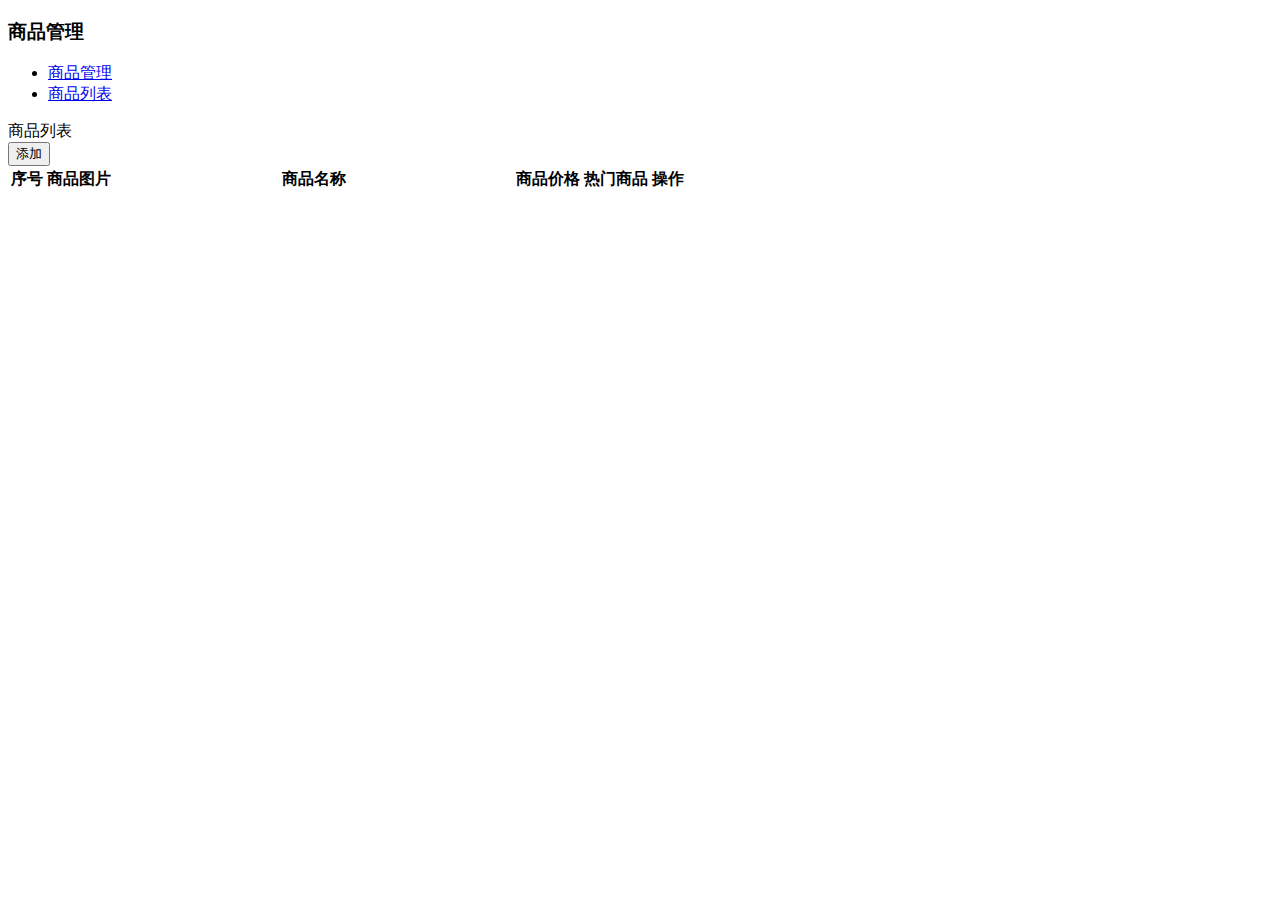
<file: FlowersMall/src/main/resources/templates/admin/product/list.html>
<!DOCTYPE html>
<html lang='cn' xmlns:th="http://www.thymeleaf.org">
<head>
    <meta charset="UTF-8"/>
    <title>商品列表</title>
    <meta content="width=device-width, initial-scale=1.0, maximum-scale=1.0, user-scalable=0" name="viewport"/>
    <meta content="" name="description"/>
    <meta content="" name="author"/>
    <link th:href="@{/css/bootstrap.min.css}" rel="stylesheet" type="text/css"/>
    <link th:href="@{/css/bootstrap-responsive.min.css}" rel="stylesheet" type="text/css"/>
    <link th:href="@{/css/font-awesome.min.css}" rel="stylesheet" type="text/css"/>
    <link th:href="@{/css/style-metro.css}" rel="stylesheet" type="text/css"/>
    <link th:href="@{/css/style.css}" rel="stylesheet" type="text/css"/>
    <link th:href="@{/css/style-responsive.css}" rel="stylesheet" type="text/css"/>
    <link th:href="@{/css/default.css}" rel="stylesheet" type="text/css" id="style_color"/>
    <link th:href="@{/css/uniform.default.css}" rel="stylesheet" type="text/css"/>
    <link th:href="@{/css/pagination.css}" rel="stylesheet" type="text/css"/>
    <link rel="shortcut icon" th:href="@{/image/favicon.ico}"/>
</head>

<body>
<div class="container-fluid">
    <div class="row-fluid">
        <h3 class="page-title"><i class="fa fa-shopping-bag"></i> 商品管理</h3>
        <ul class="breadcrumb">
            <li>
                <a href="#"><i class="fa fa-home"></i>商品管理</a>
                <i class="fa fa-angle-right"></i>
            </li>
            <li>
                <a href="#">商品列表</a>
            </li>
        </ul>
    </div>
    <div class="row-fluid">
        <div class="portlet">
            <div class="portlet-title">
                <div class="caption">
                    <i class="fa fa-reorder"></i>
                    商品列表
                </div>
                <div class="tools">
                    <button onclick="window.location.href='toAdd.html';" class="btn mini"><i class="fa fa-plus"></i>添加
                    </button>
                </div>
            </div>
            <div class="portlet-body">
                <table id="productTable" class="table table-advance table-hover">
                    <thead>
                    <tr>
                        <th>序号</th>
                        <th>商品图片</th>
                        <th width="60%">商品名称</th>
                        <th>商品价格</th>
                        <th>热门商品</th>
                        <th>操作</th>
                    </tr>
                    </thead>
                    <tbody>

                    </tbody>
                </table>
                <div id="Pagination" class="pagination align_right"><!-- 这里显示分页 --></div>
            </div>
        </div>
    </div>
</div>

<script th:src="@{/js/jquery-1.10.1.min.js}" type="text/javascript"></script>
<script th:src="@{/js/jquery-migrate-1.2.1.min.js}" type="text/javascript"></script>
<!-- IMPORTANT! Load jquery-ui-1.10.1.custom.min.js before bootstrap.min.js to fix bootstrap tooltip conflict with jquery ui tooltip -->
<script th:src="@{/js/jquery-ui-1.10.1.custom.min.js}" type="text/javascript"></script>
<script th:src="@{/js/bootstrap.min.js}" type="text/javascript"></script>
<script th:src="@{/js/jquery.slimscroll.min.js}" type="text/javascript"></script>
<script th:src="@{/js/jquery.blockui.min.js}" type="text/javascript"></script>
<script th:src="@{/js/jquery.cookie.min.js}" type="text/javascript"></script>
<script th:src="@{/js/jquery.uniform.min.js}" type="text/javascript"></script>
<script th:src="@{/js/app.js}" type="text/javascript"></script>
<script th:src="@{/js/jquery.pagination.js}" type="text/javascript"></script>
<script th:inline="javascript" type="text/javascript">
    //		<![CDATA[
    var msg = [[${message}]];
    if (msg) {
        alert(msg);
    }

    function edit(id) {
        window.location.href = "toEdit.html?id=" + id;
    }

    function del(id, btn) {
        if (!confirm("是否删除id为" + id + "的商品？")) {
            return;
        }
        $.ajax({
            url: "del.do?id=" + id,
            type: "get",
            success: function (result) {
                if (result.state == 0) {
                    if (result.data == true) {
                        alert("删除成功！");
                        $(btn).parent().parent().fadeOut();
                    } else {
                        alert("删除失败！");
                    }
                } else {
                    alert(result.message);
                }
            }
        });
    }

    var pagetotal;
    $(function () {
        $.ajax({
            url: "getTotal.do",
            type: "get",
            success: function (result) {
                if (result.state == 0) {
                    pagetotal = result.data;
                    $("#Pagination").pagination(pagetotal, {
                        num_edge_entries: 1, //边缘页数
                        num_display_entries: 5, //主体页数
                        callback: pageselectCallback,
                        items_per_page: 8, //每页显示7项
                        prev_text: "前一页",
                        next_text: "后一页"
                    });
                } else {
                    alert(result.message);
                }
            }
        });
    });

    function pageselectCallback(page_index, jq) {
        $.ajax({
            type: "get",
            url: "list.do?pageindex=" + page_index,
            success: function (result) {
                if (result.state == 0) {
                    showList(result.data);
                } else {
                    alert(result.message);
                }
            }
        });
    }

    function showList(data) {
        if (!data || !data.length > 0) {
            return;
        }
        //清空表
        var tbody = $("#productTable tbody").eq(0);
        tbody.html("");
        for (var i = 0; i < data.length; i++) {
            var tr = $("<tr style='display:none;height:50px;'></tr>");
            tr.append($("<td></td>").text(data[i].id));
            var src = data[i].image;
            tr.append($("<td></td>").html("<img style='display: block;height: 50px;max-width: 100%;' src='" + src + "'/>"));
            tr.append($("<td></td>").text(data[i].title));
            tr.append($("<td></td>").text("￥" + data[i].shopPrice));
            if (1 == data[i].isHot)
                tr.append($("<td></td>").html("<b style='color:red;'>是</b>"));
            else
                tr.append($("<td></td>").html("否"));
            tr.append($("<td></td>")
                .append($('<button style="margin-right:20px;" class="btn mini green" onclick="edit(' + data[i].id + ')"><i class="fa fa-edit"></i> 编辑</button>'))
                .append($('<button class="btn mini red" onclick="del(' + data[i].id + ',this)"><i class="fa fa-trash"></i> 删除</button>')));
            tbody.append(tr);
            tr.fadeIn();
        }

    }

    //		]]>
</script>
</body>

</html>
</file>
